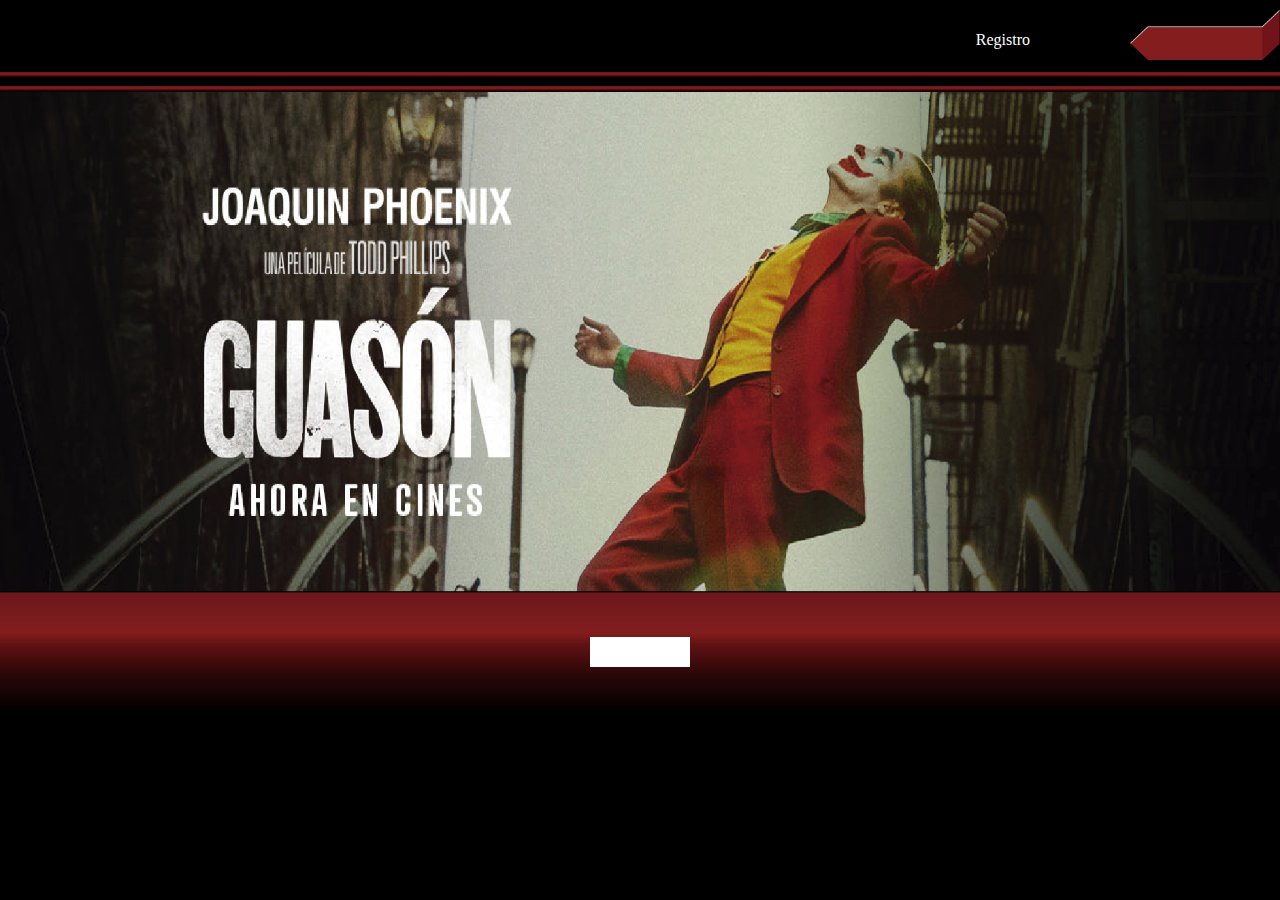
<file: index.html>
<!DOCTYPE html>
<html lang="en">
<head>
    <meta charset="UTF-8">
    <meta name="viewport" content="width=device-width, initial-scale=1.0">
    <meta http-equiv="X-UA-Compatible" content="ie=edge">
    <title>Cinemivic</title>

    <link rel="stylesheet" href="src/index.css">
</head>
<body>
    <header>
        <div>
            <div id="Registro">
                Registro
            </div>
            <div>
                <figure>
                    <img src="src/images/botonInicio.png" width="150" height="50" alt="botonInicio">
                </figure>
            </div>  
        </div>
    </header>
    <main>
            <div>
                    <figure class="lineaF">
                    <img src="src/images/linea.png " width="100%" height="6px" alt="linea">    
                </figure>
            </div>
            <div>
                    <figure class="lineaF">
                    <img src="src/images/linea.png " width="100%" height="6px" alt="linea">    
                </figure>
            </div>
            <section>
                <figure>
                    <img src="src/images/guasonHeader.png " width="100%" height="500px" alt="linea" class="banner">    
                </figure>
                <div id="filtroContenedor">
                    <figure>
                        <img src="src/images/lineaGrande.png " width="100%" height="120px" alt="lineaGrande" class="banner">
                    </figure>
                    <div>

                    </div>
                    <div>

                    </div>
                </div>
                 
            </section>

        
        

    </main>
    <footer>

    </footer>
    
</body>
</html>
</file>
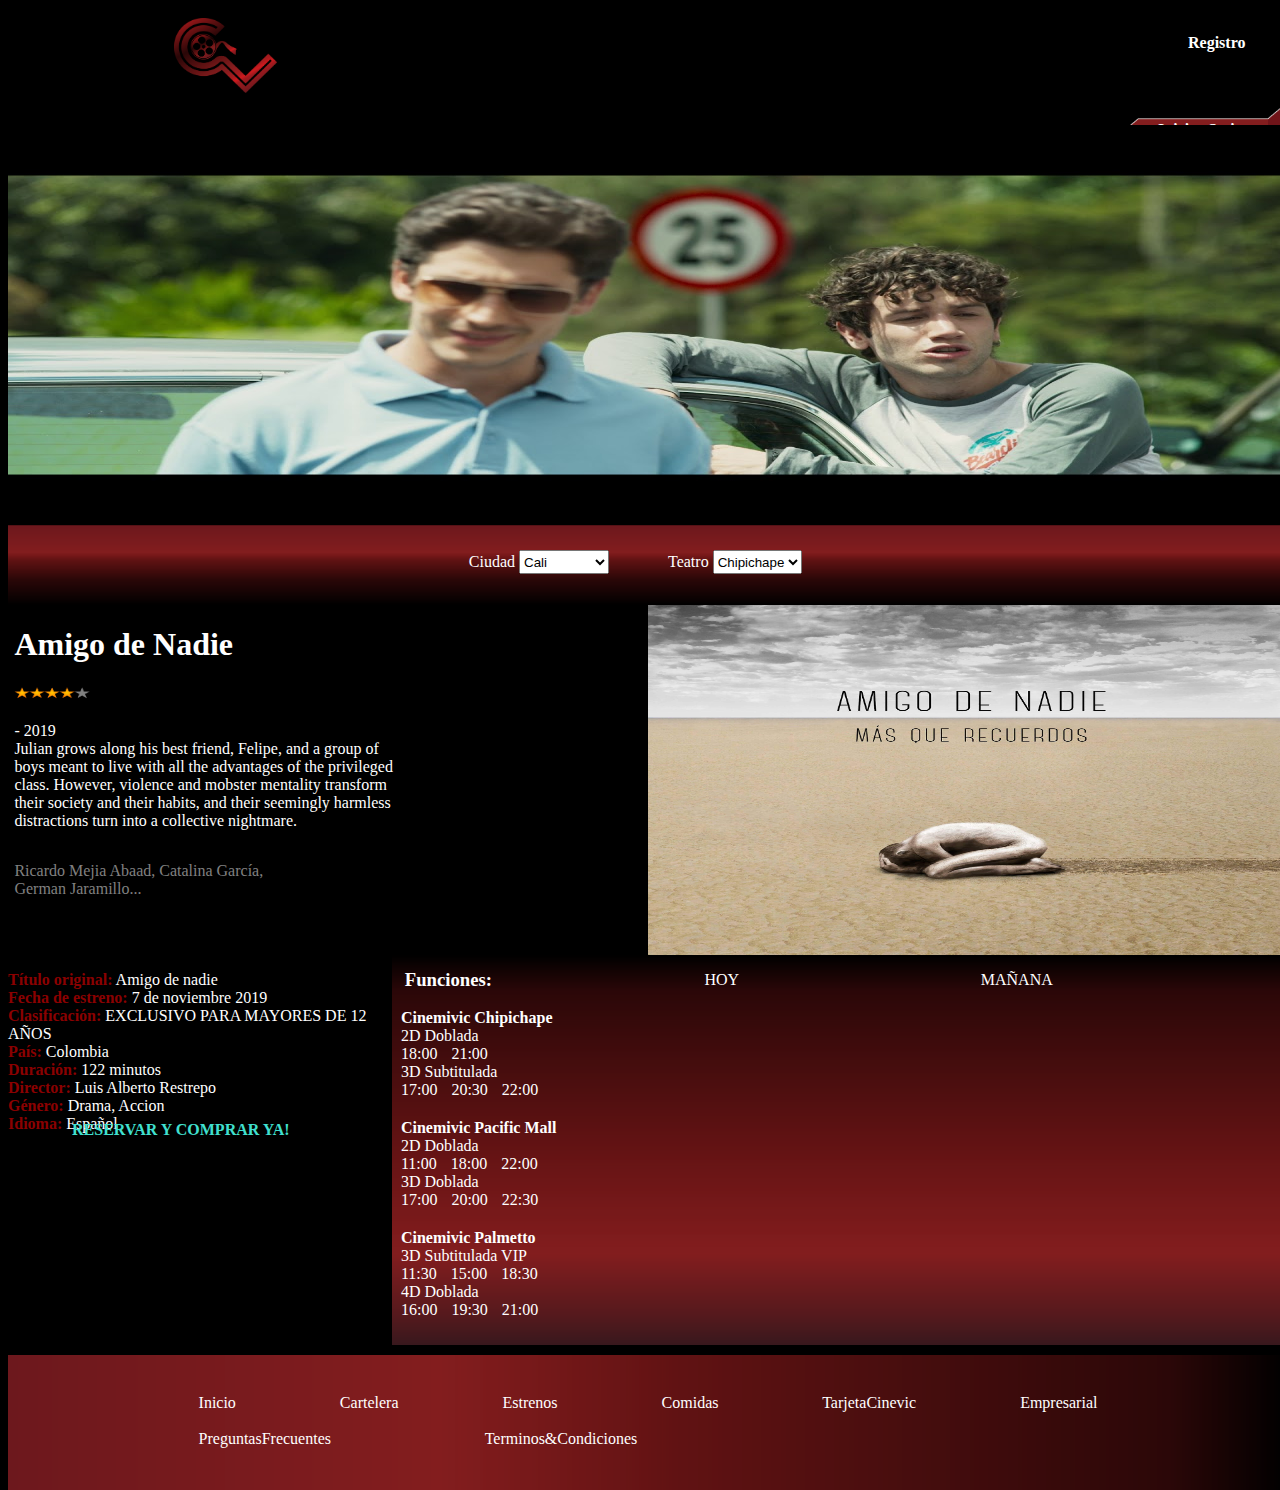
<file: amigoNadie.html>
<!DOCTYPE html>
<html lang="en">

<head>
    <meta charset="UTF-8">
    <meta name="viewport" content="width=device-width, initial-scale=1.0">
    <meta http-equiv="X-UA-Compatible" content="ie=edge">
    <title>Cinemivic: ver Amigo de Nadie</title>

    <link rel="stylesheet" href="src/amigoNadie.css">
</head>

<body>
    <header>
        <div id="logoContainer">
            <div id="logo">
                <img src="src/images/logo.png" width="100%" height="100%" alt="logo">
            </div>
        </div>
        <div id="registro">
           <h4>Registro</h4> 
        </div>
        <div id="botonInicio">
            <img src="src/images/botonInicio.png" width="100%" height="100%" alt="botonInicio">
            <div id="inicioSesion">
               <h4>Iniciar Sesion</h4> 
            </div>
        </div>
        <div id="linea">
            <img src="src/images/linea.png" width="100%" height="27%" alt="linea">
            <img src="src/images/linea.png" width="100%" height="27%" alt="linea">
        </div>
    </header>
    <main>
        <section id="banner">
            <img src="src/images/amigoDeNadieBanner.jpg" width="100%" height="100%" alt="amigoDeNadieBanner">
        </section>
        <div id="filtro">
            <img src="src/images/lineaGrande.png" width="100%" height="100%" alt="lineaGrande">
            <div id="divFiltro">
                <div>
                    Ciudad
                    <select id="filtrado">
                        <option> Cali </option>
                        <option> Medellin </option>
                        <option> Bogota </option>
                    </select>
                </div>
                <div>
                    Teatro
                    <select id="filtrado">
                        <option> Chipichape </option>
                        <option> Pacific Mall </option>
                        <option> Palmetto </option>
                    </select>
                </div>
            </div>
        </div>
        <section id="infoPeli">
            <div id="texto">
                <div id="titulo">
                    <h1>Amigo de Nadie</h1>
                </div>
                <div id="estrellas">
                     <img src="src/images/estrellas.png" width="12%" height="17px" alt="estrellas">
                </div>
                <div id="parrafo">
                    <p>
                        - 2019 <br>
                        Julian grows along his best friend, Felipe, and a group of boys meant to live with all the advantages of the privileged class. However, violence and mobster mentality transform their society and their habits, and their seemingly harmless distractions turn into a collective nightmare.
                </div>
                <div id="elenco">
                    <p>
                        Ricardo Mejia Abaad, Catalina García, German Jaramillo...
                    </p>
                </div>
            </div>
            <div id="foto">
                <img src="src/images/amigoDeNadie.jpg" width="100%" height="100%" alt="amigoDeNadie">
            </div> 
        </section>
        <section id="infoPeliDos">
            <div id="textoDos">
                <p>
                    <strong style="color:darkred;">Título original:</strong> Amigo de nadie <br>
                    <strong style="color:darkred;">Fecha de estreno:</strong> 7 de noviembre 2019<br>
                    <strong style="color:darkred;">Clasificación:</strong> EXCLUSIVO PARA MAYORES DE 12 AÑOS <br>
                    <strong style="color:darkred;">País:</strong> Colombia <br>
                    <strong style="color:darkred;">Duración:</strong> 122 minutos <br>
                    <strong style="color:darkred;">Director:</strong> Luis Alberto Restrepo <br>
                    <strong style="color:darkred;">Género:</strong> Drama, Accion <br>
                    <strong style="color:darkred;">Idioma:</strong> Español</p> <br>
                    <a href=""> <div id="reservar"><strong style="color: turquoise;"> RESERVAR Y COMPRAR YA!</div></strong></a>
            </div>
            <div id="horarios">
                <img src="src/images/horarios.png" width="100%" height="100%" alt="horarios">
                <div id="divHorarios">
                  <h3>Funciones:</h3>  
                  <span id="hoy">HOY </span>
                <span id="manana">MAÑANA </span>
                </div>
                <div id="cineContainer">
                    <div>
                        <p>
                            <strong>Cinemivic Chipichape</strong> <br>
                            2D Doblada <br>
                        <span style="word-spacing: 10px;"> 18:00 21:00 </span> <br>
                            3D Subtitulada <br>
                        <span style="word-spacing: 10px;"> 17:00 20:30 22:00</span>
                        </p>
                    </div>
                    <div>
                            <p>
                                    <strong>Cinemivic Pacific Mall</strong> <br>
                                    2D Doblada <br>
                                <span style="word-spacing: 10px;"> 11:00 18:00 22:00 </span> <br>
                                    3D Doblada <br>
                                <span style="word-spacing: 10px;"> 17:00 20:00 22:30</span>
                                </p>
                    </div>
                    <div>
                            <p>
                                    <strong>Cinemivic Palmetto</strong> <br>
                                    3D Subtitulada VIP <br>
                                <span style="word-spacing: 10px;"> 11:30 15:00 18:30</span> <br>
                                    4D Doblada <br>
                                <span style="word-spacing: 10px;"> 16:00 19:30 21:00</span>
                                </p>
                    </div>
                </div>
            </div>
        </section>
    </main>
    <footer>
        <img src="src/images/footer.png" width="100%" height="100%" alt="footer">
        <div>
            <p>
                <span style="word-spacing: 100px;">Inicio Cartelera Estrenos Comidas TarjetaCinevic Empresarial</span> <br>
                <br>
                <span style="word-spacing: 150px;">PreguntasFrecuentes Terminos&Condiciones  </span>
            </p>
        </div>
    </footer>
</body>

</html>
</file>
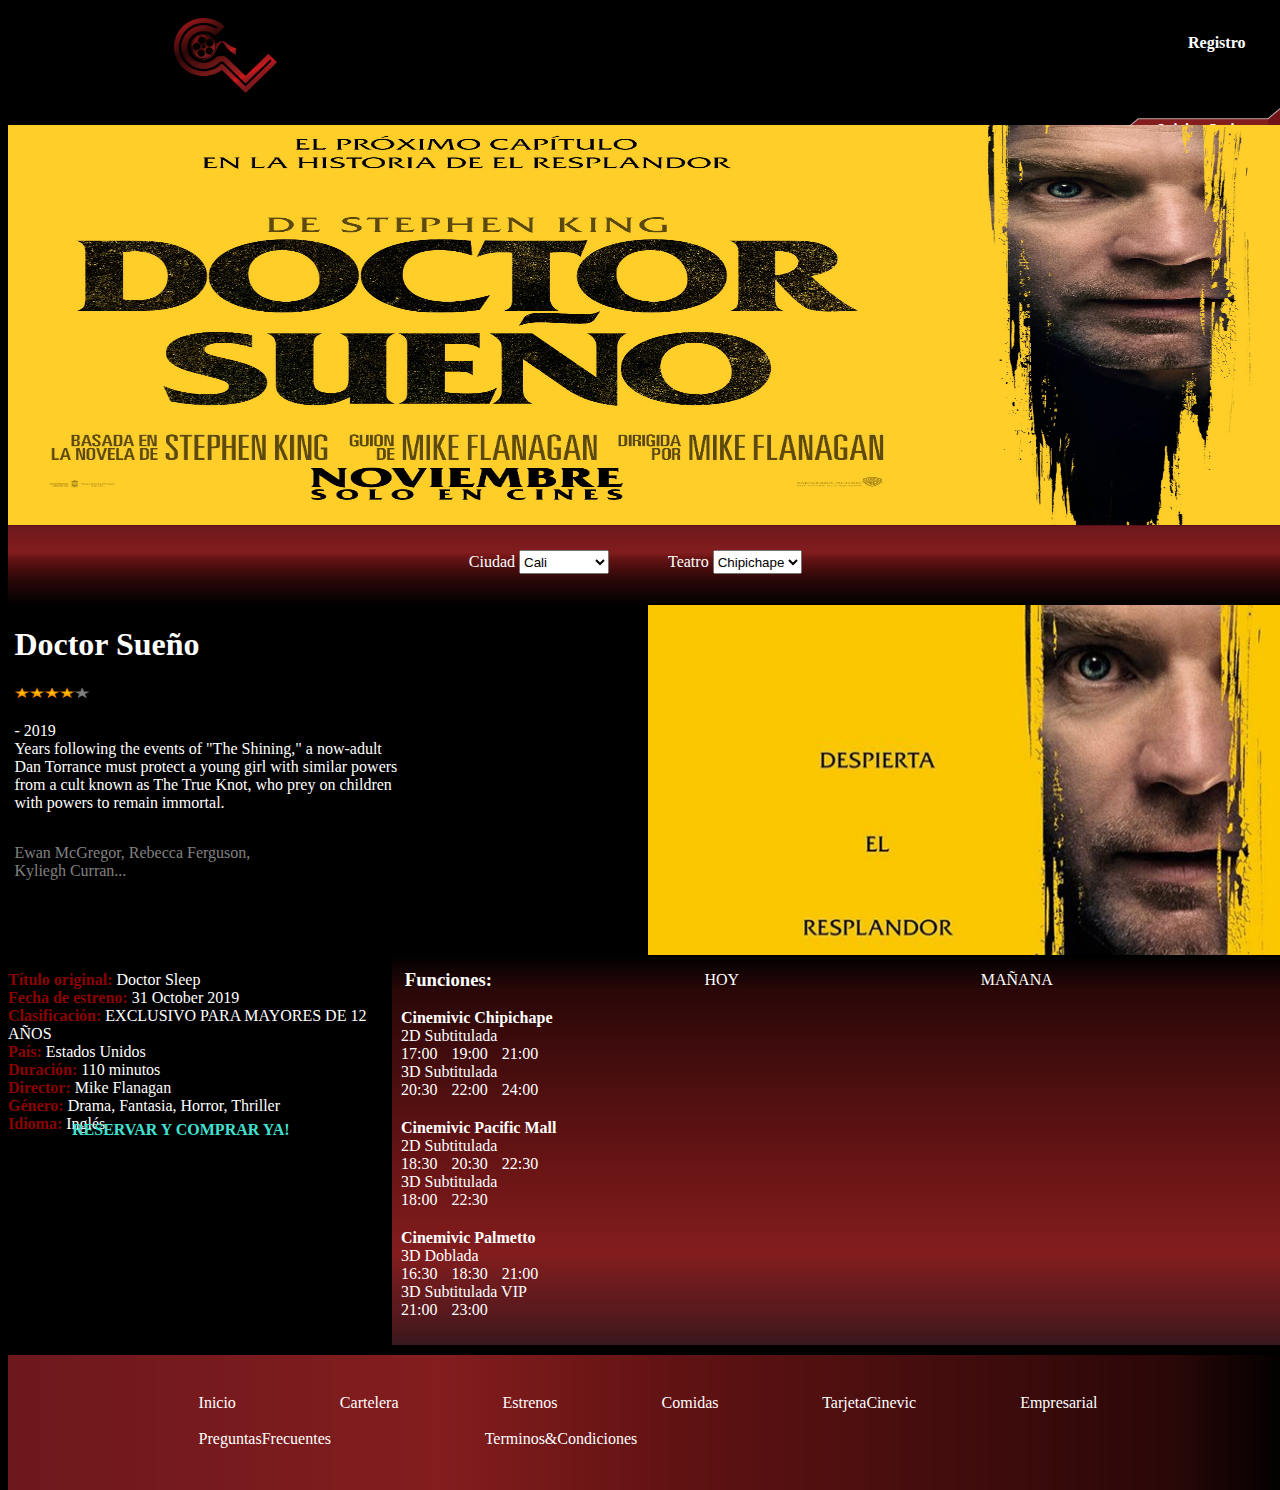
<file: doctorSueno.html>
<!DOCTYPE html>
<html lang="en">

<head>
    <meta charset="UTF-8">
    <meta name="viewport" content="width=device-width, initial-scale=1.0">
    <meta http-equiv="X-UA-Compatible" content="ie=edge">
    <title>Cinemivic: ver Doctor Sueño</title>

    <link rel="stylesheet" href="src/doctorSueno.css">
</head>

<body>
    <header>
        <div id="logoContainer">
            <div id="logo">
                <img src="src/images/logo.png" width="100%" height="100%" alt="logo">
            </div>
        </div>
        <div id="registro">
           <h4>Registro</h4> 
        </div>
        <div id="botonInicio">
            <img src="src/images/botonInicio.png" width="100%" height="100%" alt="botonInicio">
            <div id="inicioSesion">
               <h4>Iniciar Sesion</h4> 
            </div>
        </div>
        <div id="linea">
            <img src="src/images/linea.png" width="100%" height="27%" alt="linea">
            <img src="src/images/linea.png" width="100%" height="27%" alt="linea">
        </div>
    </header>
    <main>
        <section id="banner">
            <img src="src/images/doctorSuenoBanner.jpg" width="100%" height="100%" alt="doctorSuenoBanner">
        </section>
        <div id="filtro">
            <img src="src/images/lineaGrande.png" width="100%" height="100%" alt="lineaGrande">
            <div id="divFiltro">
                <div>
                    Ciudad
                    <select id="filtrado">
                        <option> Cali </option>
                        <option> Medellin </option>
                        <option> Bogota </option>
                    </select>
                </div>
                <div>
                    Teatro
                    <select id="filtrado">
                        <option> Chipichape </option>
                        <option> Pacific Mall </option>
                        <option> Palmetto </option>
                    </select>
                </div>
            </div>
        </div>
        <section id="infoPeli">
            <div id="texto">
                <div id="titulo">
                    <h1>Doctor Sueño</h1>
                </div>
                <div id="estrellas">
                     <img src="src/images/estrellas.png" width="12%" height="17px" alt="estrellas">
                </div>
                <div id="parrafo">
                    <p>
                        - 2019 <br>
                        Years following the events of "The Shining," a now-adult Dan Torrance must protect a young girl with similar powers from a cult known as The True Knot, who prey on children with powers to remain immortal.
                    </p>
                </div>
                <div id="elenco">
                    <p>
                        Ewan McGregor, Rebecca Ferguson, Kyliegh Curran...
                    </p>
                </div>
            </div>
            <div id="foto">
                <img src="src/images/doctorSueno.jpg" width="100%" height="100%" alt="doctorSueno">
            </div> 
        </section>
        <section id="infoPeliDos">
            <div id="textoDos">
                <p>
                    <strong style="color:darkred;">Título original:</strong> Doctor Sleep <br>
                    <strong style="color:darkred;">Fecha de estreno:</strong> 31 October 2019 <br>
                    <strong style="color:darkred;">Clasificación:</strong> EXCLUSIVO PARA MAYORES DE 12 AÑOS <br>
                    <strong style="color:darkred;">País:</strong> Estados Unidos <br>
                    <strong style="color:darkred;">Duración:</strong> 110 minutos <br>
                    <strong style="color:darkred;">Director:</strong> Mike Flanagan <br>
                    <strong style="color:darkred;">Género:</strong> Drama, Fantasia, Horror, Thriller <br>
                    <strong style="color:darkred;">Idioma:</strong> Inglés</p> <br>
                    <a href=""> <div id="reservar"><strong style="color: turquoise;"> RESERVAR Y COMPRAR YA!</div></strong></a>
            </div>
            <div id="horarios">
                <img src="src/images/horarios.png" width="100%" height="100%" alt="horarios">
                <div id="divHorarios">
                  <h3>Funciones:</h3>  
                  <span id="hoy">HOY </span>
                <span id="manana">MAÑANA </span>
                </div>
                <div id="cineContainer">
                    <div>
                        <p>
                            <strong>Cinemivic Chipichape</strong> <br>
                            2D Subtitulada <br>
                        <span style="word-spacing: 10px;">  17:00 19:00 21:00 </span> <br>
                            3D Subtitulada <br>
                        <span style="word-spacing: 10px;">  20:30 22:00 24:00 </span>
                        </p>
                    </div>
                    <div>
                            <p>
                                    <strong>Cinemivic Pacific Mall</strong> <br>
                                    2D Subtitulada <br>
                                <span style="word-spacing: 10px;">  18:30 20:30 22:30 </span> <br>
                                    3D Subtitulada <br>
                                <span style="word-spacing: 10px;"> 18:00 22:30</span>
                                </p>
                    </div>
                    <div>
                            <p>
                                    <strong>Cinemivic Palmetto</strong> <br>
                                    3D Doblada <br>
                                <span style="word-spacing: 10px;"> 16:30 18:30 21:00 </span> <br>
                                    3D Subtitulada VIP <br>
                                <span style="word-spacing: 10px;"> 21:00 23:00</span>
                                </p>
                    </div>
                </div>
            </div>
        </section>
    </main>
    <footer>
        <img src="src/images/footer.png" width="100%" height="100%" alt="footer">
        <div>
            <p>
                <span style="word-spacing: 100px;">Inicio Cartelera Estrenos Comidas TarjetaCinevic Empresarial</span> <br>
                <br>
                <span style="word-spacing: 150px;">PreguntasFrecuentes Terminos&Condiciones  </span>
            </p>
        </div>
    </footer>
</body>

</html>
</file>
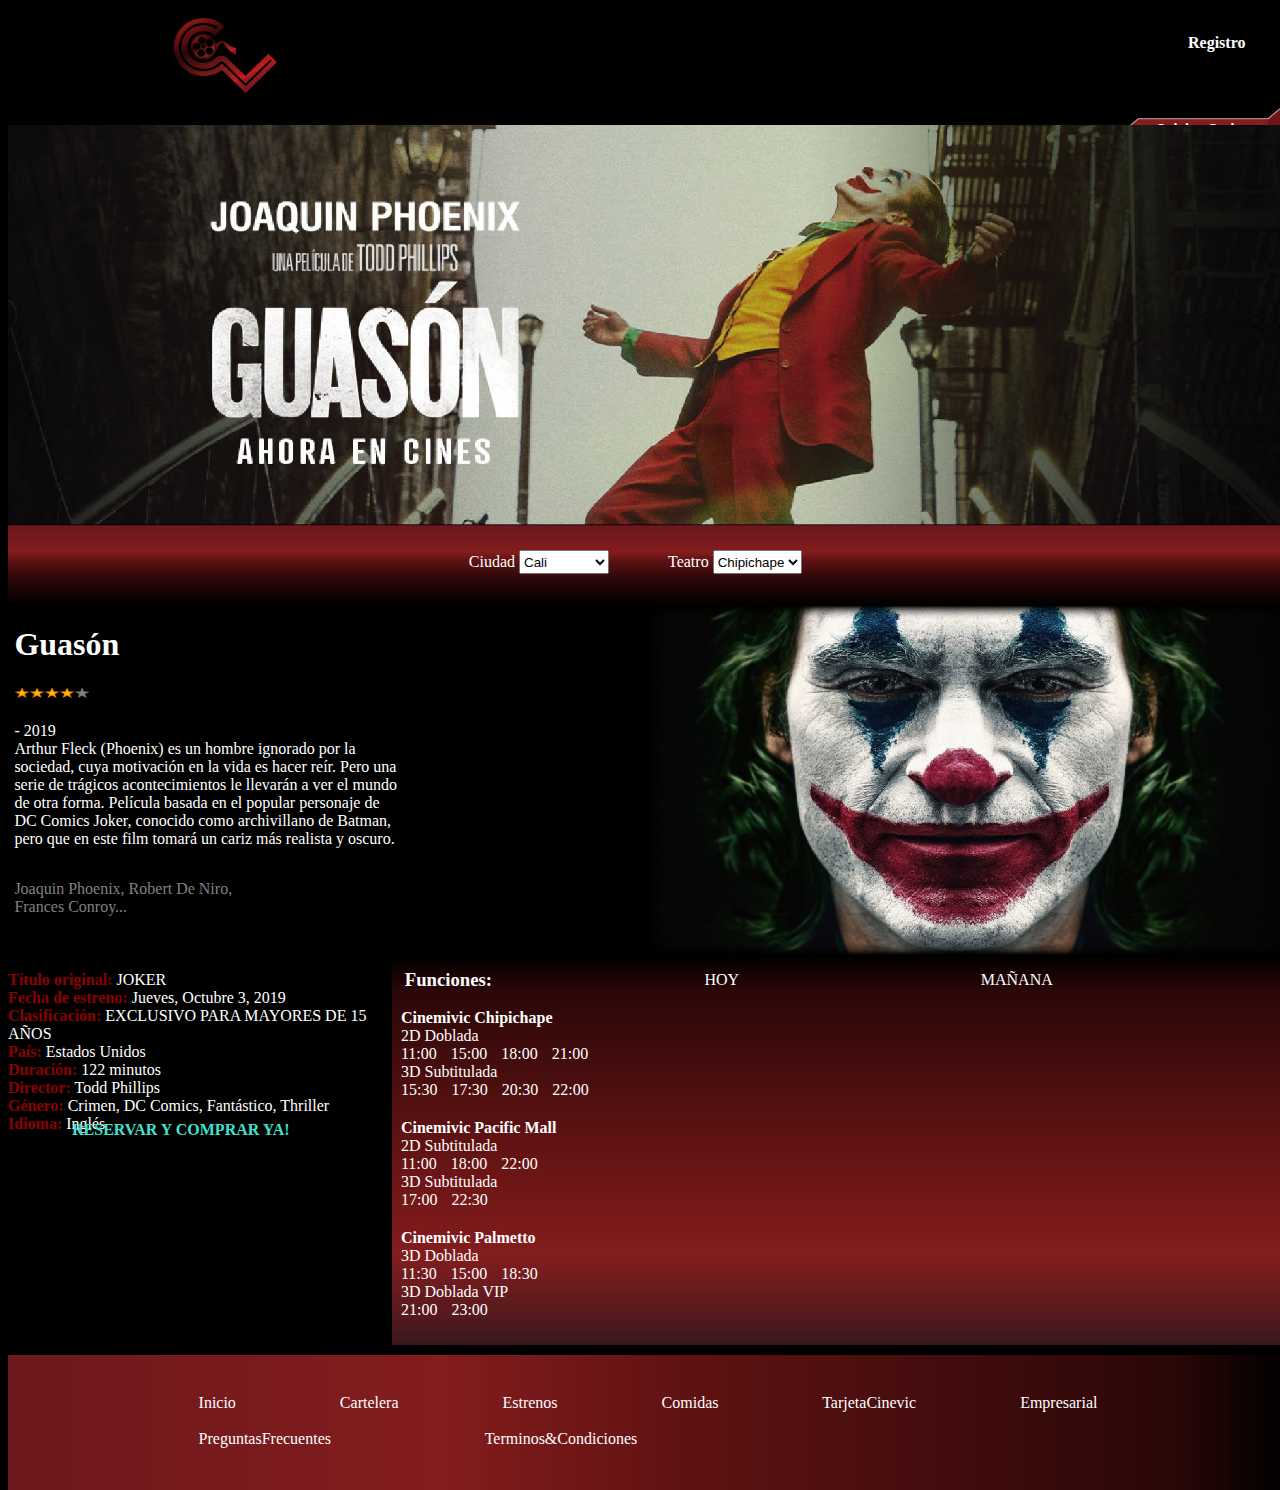
<file: guason.html>
<!DOCTYPE html>
<html lang="en">

<head>
    <meta charset="UTF-8">
    <meta name="viewport" content="width=device-width, initial-scale=1.0">
    <meta http-equiv="X-UA-Compatible" content="ie=edge">
    <title>Cinemivic: ver Guason</title>

    <link rel="stylesheet" href="src/guason.css">
</head>

<body>
    <header>
        <div id="logoContainer">
            <div id="logo">
                <img src="src/images/logo.png" width="100%" height="100%" alt="logo">
            </div>
        </div>
        <div id="registro">
           <h4>Registro</h4> 
        </div>
        <div id="botonInicio">
            <img src="src/images/botonInicio.png" width="100%" height="100%" alt="botonInicio">
            <div id="inicioSesion">
               <h4>Iniciar Sesion</h4> 
            </div>
        </div>
        <div id="linea">
            <img src="src/images/linea.png" width="100%" height="27%" alt="linea">
            <img src="src/images/linea.png" width="100%" height="27%" alt="linea">
        </div>
    </header>
    <main>
        <section id="banner">
            <img src="src/images/guasonHeader.png" width="100%" height="100%" alt="guasonHeader">
        </section>
        <div id="filtro">
            <img src="src/images/lineaGrande.png" width="100%" height="100%" alt="lineaGrande">
            <div id="divFiltro">
                <div>
                    Ciudad
                    <select id="filtrado">
                        <option> Cali </option>
                        <option> Medellin </option>
                        <option> Bogota </option>
                    </select>
                </div>
                <div>
                    Teatro
                    <select id="filtrado">
                        <option> Chipichape </option>
                        <option> Pacific Mall </option>
                        <option> Palmetto </option>
                    </select>
                </div>
            </div>
        </div>
        <section id="infoPeli">
            <div id="texto">
                <div id="titulo">
                    <h1>Guasón</h1>
                </div>
                <div id="estrellas">
                     <img src="src/images/estrellas.png" width="12%" height="17px" alt="estrellas">
                </div>
                <div id="parrafo">
                    <p>
                        - 2019 <br>
                        Arthur Fleck (Phoenix) es un hombre ignorado por la sociedad, cuya motivación en la vida es hacer reír. Pero una serie de trágicos acontecimientos le llevarán a ver el mundo de otra forma. Película basada en el popular personaje de DC Comics Joker, conocido como archivillano de Batman, pero que en este film tomará un cariz más realista y oscuro.
                    </p>
                </div>
                <div id="elenco">
                    <p>
                        Joaquin Phoenix, Robert De Niro, 
                        Frances Conroy...
                    </p>
                </div>
            </div>
            <div id="foto">
                <img src="src/images/guason.png" width="100%" height="100%" alt="Guason">
            </div> 
        </section>
        <section id="infoPeliDos">
            <div id="textoDos">
                <p>
                    <strong style="color:darkred;">Título original:</strong> JOKER <br>
                    <strong style="color:darkred;">Fecha de estreno:</strong> Jueves, Octubre 3, 2019 <br>
                    <strong style="color:darkred;">Clasificación:</strong> EXCLUSIVO PARA MAYORES DE 15 AÑOS <br>
                    <strong style="color:darkred;">País:</strong> Estados Unidos <br>
                    <strong style="color:darkred;">Duración:</strong> 122 minutos <br>
                    <strong style="color:darkred;">Director:</strong> Todd Phillips <br>
                    <strong style="color:darkred;">Género:</strong> Crimen, DC Comics, Fantástico, Thriller <br>
                    <strong style="color:darkred;">Idioma:</strong> Inglés</p> <br>
                    <a href=""> <div id="reservar"><strong style="color: turquoise;"> RESERVAR Y COMPRAR YA!</div></strong></a>
            </div>
            <div id="horarios">
                <img src="src/images/horarios.png" width="100%" height="100%" alt="horarios">
                <div id="divHorarios">
                  <h3>Funciones:</h3>  
                  <span id="hoy">HOY </span>
                <span id="manana">MAÑANA </span>
                </div>
                <div id="cineContainer">
                    <div>
                        <p>
                            <strong>Cinemivic Chipichape</strong> <br>
                            2D Doblada <br>
                        <span style="word-spacing: 10px;"> 11:00 15:00 18:00 21:00 </span> <br>
                            3D Subtitulada <br>
                        <span style="word-spacing: 10px;"> 15:30 17:30 20:30 22:00</span>
                        </p>
                    </div>
                    <div>
                            <p>
                                    <strong>Cinemivic Pacific Mall</strong> <br>
                                    2D Subtitulada <br>
                                <span style="word-spacing: 10px;"> 11:00 18:00 22:00 </span> <br>
                                    3D Subtitulada <br>
                                <span style="word-spacing: 10px;"> 17:00 22:30</span>
                                </p>
                    </div>
                    <div>
                            <p>
                                    <strong>Cinemivic Palmetto</strong> <br>
                                    3D Doblada <br>
                                <span style="word-spacing: 10px;"> 11:30 15:00 18:30</span> <br>
                                    3D Doblada VIP <br>
                                <span style="word-spacing: 10px;"> 21:00 23:00</span>
                                </p>
                    </div>
                </div>
            </div>
        </section>
    </main>
    <footer>
        <img src="src/images/footer.png" width="100%" height="100%" alt="footer">
        <div>
            <p>
                <span style="word-spacing: 100px;">Inicio Cartelera Estrenos Comidas TarjetaCinevic Empresarial</span> <br>
                <br>
                <span style="word-spacing: 150px;">PreguntasFrecuentes Terminos&Condiciones  </span>
            </p>
        </div>
    </footer>
</body>

</html>
</file>
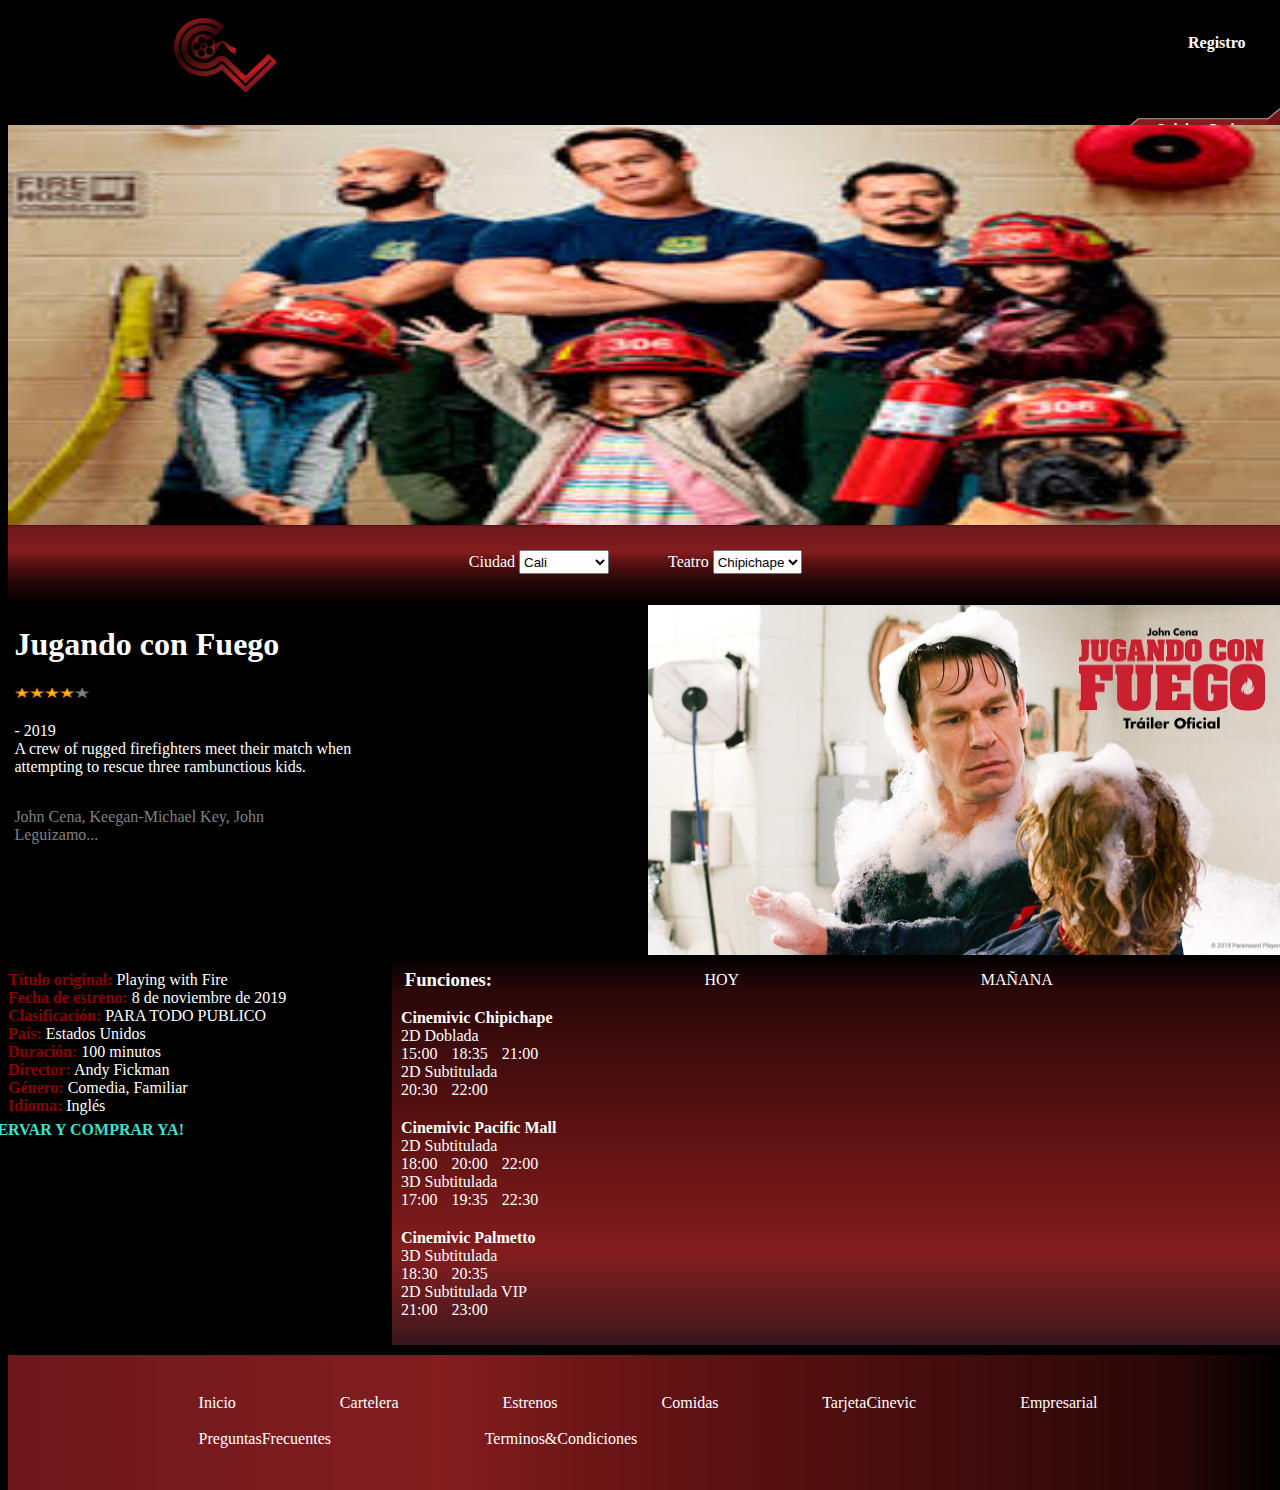
<file: jugandoFuego.html>
<!DOCTYPE html>
<html lang="en">

<head>
    <meta charset="UTF-8">
    <meta name="viewport" content="width=device-width, initial-scale=1.0">
    <meta http-equiv="X-UA-Compatible" content="ie=edge">
    <title>Cinemivic: ver Jugando con Fuego</title>

    <link rel="stylesheet" href="src/jugandoFuego.css">
</head>

<body>
    <header>
        <div id="logoContainer">
            <div id="logo">
                <img src="src/images/logo.png" width="100%" height="100%" alt="logo">
            </div>
        </div>
        <div id="registro">
           <h4>Registro</h4> 
        </div>
        <div id="botonInicio">
            <img src="src/images/botonInicio.png" width="100%" height="100%" alt="botonInicio">
            <div id="inicioSesion">
               <h4>Iniciar Sesion</h4> 
            </div>
        </div>
        <div id="linea">
            <img src="src/images/linea.png" width="100%" height="27%" alt="linea">
            <img src="src/images/linea.png" width="100%" height="27%" alt="linea">
        </div>
    </header>
    <main>
        <section id="banner">
            <img src="src/images/jugandoFuegoBanner.jfif" width="100%" height="100%" alt="jugandoFuegoBanner">
        </section>
        <div id="filtro">
            <img src="src/images/lineaGrande.png" width="100%" height="100%" alt="lineaGrande">
            <div id="divFiltro">
                <div>
                    Ciudad
                    <select id="filtrado">
                        <option> Cali </option>
                        <option> Medellin </option>
                        <option> Bogota </option>
                    </select>
                </div>
                <div>
                    Teatro
                    <select id="filtrado">
                        <option> Chipichape </option>
                        <option> Pacific Mall </option>
                        <option> Palmetto </option>
                    </select>
                </div>
            </div>
        </div>
        <section id="infoPeli">
            <div id="texto">
                <div id="titulo">
                    <h1>Jugando con Fuego</h1>
                </div>
                <div id="estrellas">
                     <img src="src/images/estrellas.png" width="12%" height="17px" alt="estrellas">
                </div>
                <div id="parrafo">
                    <p>
                        - 2019 <br>
                        A crew of rugged firefighters meet their match when attempting to rescue three rambunctious kids.
                    </p>
                </div>
                <div id="elenco">
                    <p>
                        John Cena, Keegan-Michael Key, John Leguizamo...
                    </p>
                </div>
            </div>
            <div id="foto">
                <img src="src/images/jugandoFuego.jpg" width="100%" height="100%" alt="jugandoFuego">
            </div> 
        </section>
        <section id="infoPeliDos">
            <div id="textoDos">
                <p>
                    <strong style="color:darkred;">Título original:</strong> Playing with Fire <br>
                    <strong style="color:darkred;">Fecha de estreno:</strong> 8 de noviembre de 2019 <br>
                    <strong style="color:darkred;">Clasificación:</strong> PARA TODO PUBLICO <br>
                    <strong style="color:darkred;">País:</strong> Estados Unidos <br>
                    <strong style="color:darkred;">Duración:</strong> 100 minutos <br>
                    <strong style="color:darkred;">Director:</strong> Andy Fickman <br>
                    <strong style="color:darkred;">Género:</strong> Comedia, Familiar <br>
                    <strong style="color:darkred;">Idioma:</strong> Inglés</p> <br>
                    <a href=""> <div id="reservar"><strong style="color: turquoise;"> RESERVAR Y COMPRAR YA!</div></strong></a>
            </div>
            <div id="horarios">
                <img src="src/images/horarios.png" width="100%" height="100%" alt="horarios">
                <div id="divHorarios">
                  <h3>Funciones:</h3>  
                  <span id="hoy">HOY </span>
                <span id="manana">MAÑANA </span>
                </div>
                <div id="cineContainer">
                    <div>
                        <p>
                            <strong>Cinemivic Chipichape</strong> <br>
                            2D Doblada <br>
                        <span style="word-spacing: 10px;">  15:00 18:35 21:00 </span> <br>
                            2D Subtitulada <br>
                        <span style="word-spacing: 10px;"> 20:30 22:00</span>
                        </p>
                    </div>
                    <div>
                            <p>
                                    <strong>Cinemivic Pacific Mall</strong> <br>
                                    2D Subtitulada <br>
                                <span style="word-spacing: 10px;">  18:00 20:00 22:00 </span> <br>
                                    3D Subtitulada <br>
                                <span style="word-spacing: 10px;"> 17:00 19:35 22:30</span>
                                </p>
                    </div>
                    <div>
                            <p>
                                    <strong>Cinemivic Palmetto</strong> <br>
                                    3D Subtitulada <br>
                                <span style="word-spacing: 10px;"> 18:30 20:35 </span> <br>
                                    2D Subtitulada VIP <br>
                                <span style="word-spacing: 10px;"> 21:00 23:00</span>
                                </p>
                    </div>
                </div>
            </div>
        </section>
    </main>
    <footer>
        <img src="src/images/footer.png" width="100%" height="100%" alt="footer">
        <div>
            <p>
                <span style="word-spacing: 100px;">Inicio Cartelera Estrenos Comidas TarjetaCinevic Empresarial</span> <br>
                <br>
                <span style="word-spacing: 150px;">PreguntasFrecuentes Terminos&Condiciones  </span>
            </p>
        </div>
    </footer>
</body>

</html>
</file>
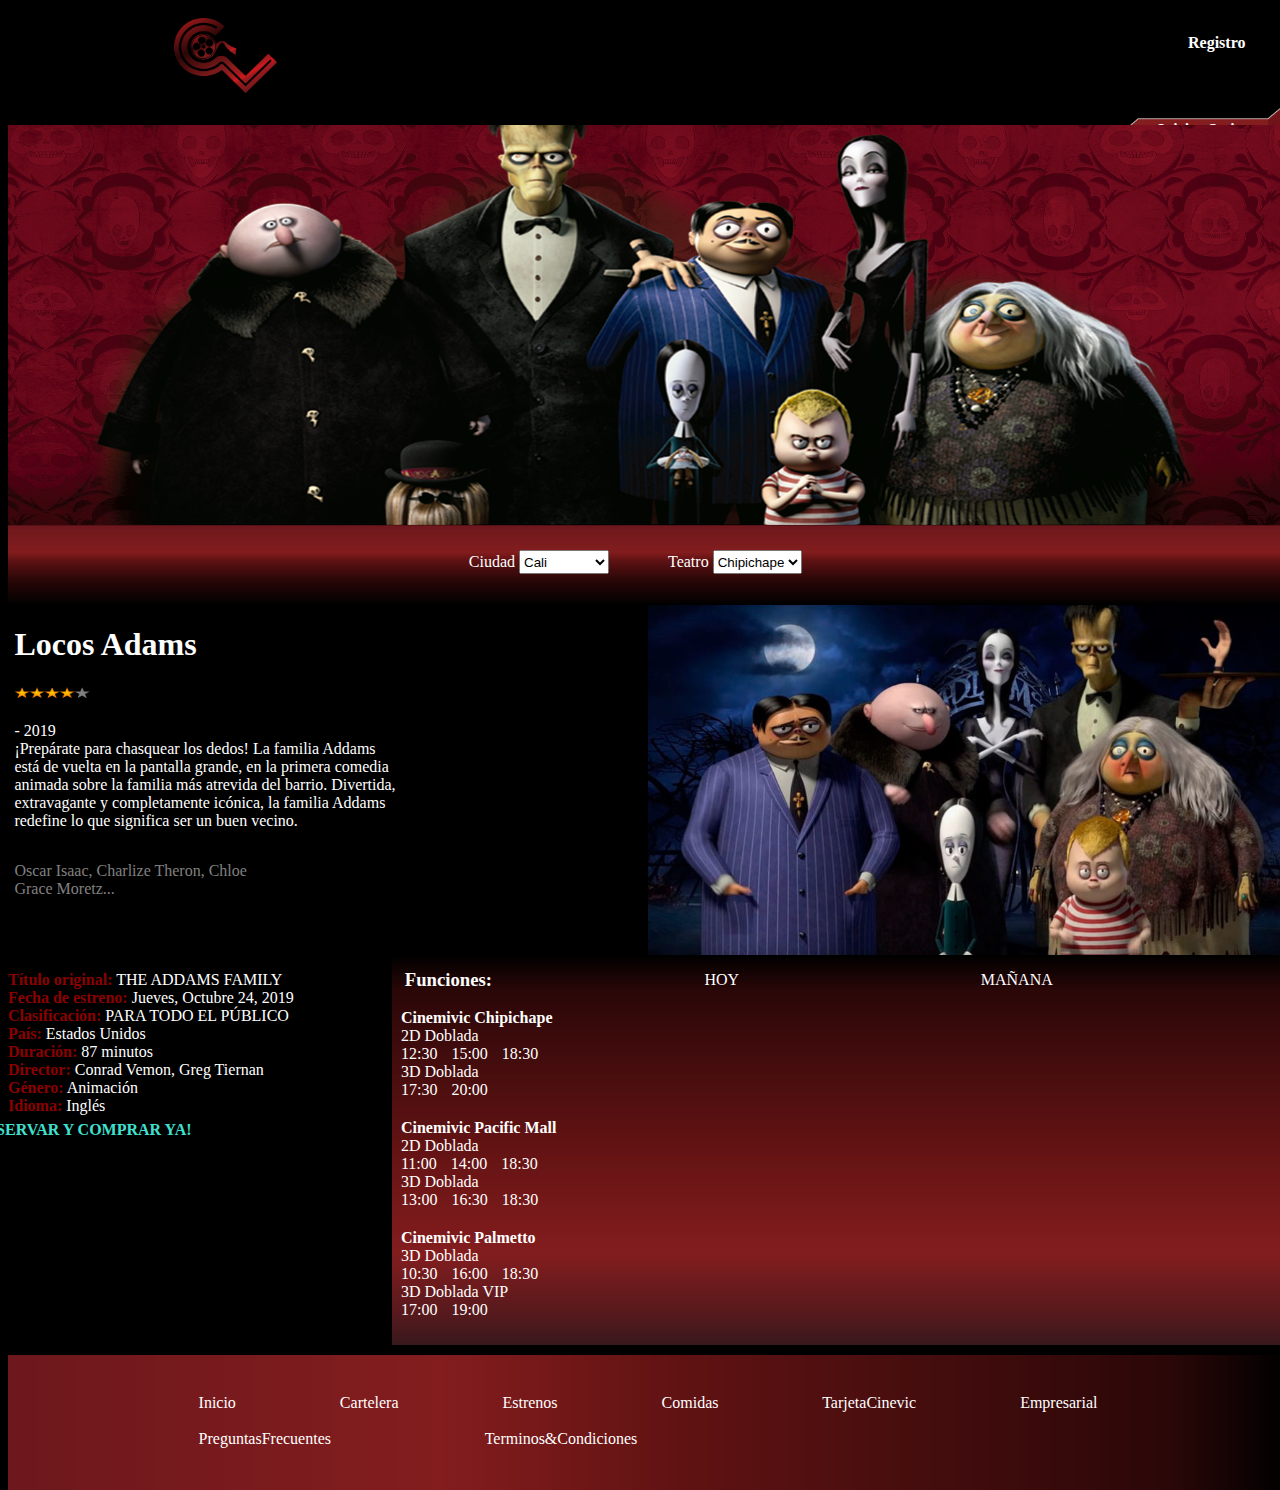
<file: locosAdams.html>
<!DOCTYPE html>
<html lang="en">

<head>
    <meta charset="UTF-8">
    <meta name="viewport" content="width=device-width, initial-scale=1.0">
    <meta http-equiv="X-UA-Compatible" content="ie=edge">
    <title>Cinemivic: ver Locos Adams</title>

    <link rel="stylesheet" href="src/locosAdams.css">
</head>

<body>
    <header>
        <div id="logoContainer">
            <div id="logo">
                <img src="src/images/logo.png" width="100%" height="100%" alt="logo">
            </div>
        </div>
        <div id="registro">
           <h4>Registro</h4> 
        </div>
        <div id="botonInicio">
            <img src="src/images/botonInicio.png" width="100%" height="100%" alt="botonInicio">
            <div id="inicioSesion">
               <h4>Iniciar Sesion</h4> 
            </div>
        </div>
        <div id="linea">
            <img src="src/images/linea.png" width="100%" height="27%" alt="linea">
            <img src="src/images/linea.png" width="100%" height="27%" alt="linea">
        </div>
    </header>
    <main>
        <section id="banner">
            <img src="src/images/locosAdamBanner.png" width="100%" height="100%" alt="locosAdamBanner">
        </section>
        <div id="filtro">
            <img src="src/images/lineaGrande.png" width="100%" height="100%" alt="lineaGrande">
            <div id="divFiltro">
                <div>
                    Ciudad
                    <select id="filtrado">
                        <option> Cali </option>
                        <option> Medellin </option>
                        <option> Bogota </option>
                    </select>
                </div>
                <div>
                    Teatro
                    <select id="filtrado">
                        <option> Chipichape </option>
                        <option> Pacific Mall </option>
                        <option> Palmetto </option>
                    </select>
                </div>
            </div>
        </div>
        <section id="infoPeli">
            <div id="texto">
                <div id="titulo">
                    <h1>Locos Adams</h1>
                </div>
                <div id="estrellas">
                     <img src="src/images/estrellas.png" width="12%" height="17px" alt="estrellas">
                </div>
                <div id="parrafo">
                    <p>
                        - 2019 <br>
                        ¡Prepárate para chasquear los dedos! La familia Addams está de vuelta en la pantalla grande, en la primera comedia animada sobre la familia más atrevida del barrio. Divertida, extravagante y completamente icónica, la familia Addams redefine lo que significa ser un buen vecino.
                    </p>
                </div>
                <div id="elenco">
                    <p>
                        Oscar Isaac, Charlize Theron, Chloe Grace Moretz...
                    </p>
                </div>
            </div>
            <div id="foto">
                <img src="src/images/locosAdam.jpg" width="100%" height="100%" alt="locosAdam">
            </div> 
        </section>
        <section id="infoPeliDos">
            <div id="textoDos">
                <p>
                    <strong style="color:darkred;">Título original:</strong> THE ADDAMS FAMILY <br>
                    <strong style="color:darkred;">Fecha de estreno:</strong> Jueves, Octubre 24, 2019 <br>
                    <strong style="color:darkred;">Clasificación:</strong> PARA TODO EL PÚBLICO <br>
                    <strong style="color:darkred;">País:</strong> Estados Unidos <br>
                    <strong style="color:darkred;">Duración:</strong> 87 minutos <br>
                    <strong style="color:darkred;">Director:</strong> Conrad Vemon, Greg Tiernan <br>
                    <strong style="color:darkred;">Género:</strong> Animación <br>
                    <strong style="color:darkred;">Idioma:</strong> Inglés</p> <br>
                    <a href=""> <div id="reservar"><strong style="color: turquoise;"> RESERVAR Y COMPRAR YA!</div></strong></a>
            </div>
            <div id="horarios">
                <img src="src/images/horarios.png" width="100%" height="100%" alt="horarios">
                <div id="divHorarios">
                  <h3>Funciones:</h3>  
                  <span id="hoy">HOY </span>
                <span id="manana">MAÑANA </span>
                </div>
                <div id="cineContainer">
                    <div>
                        <p>
                            <strong>Cinemivic Chipichape</strong> <br>
                            2D Doblada <br>
                        <span style="word-spacing: 10px;"> 12:30 15:00 18:30 </span> <br>
                            3D Doblada <br>
                        <span style="word-spacing: 10px;"> 17:30 20:00</span>
                        </p>
                    </div>
                    <div>
                            <p>
                                    <strong>Cinemivic Pacific Mall</strong> <br>
                                    2D Doblada <br>
                                <span style="word-spacing: 10px;"> 11:00 14:00 18:30 </span> <br>
                                    3D Doblada <br>
                                <span style="word-spacing: 10px;"> 13:00 16:30 18:30 </span>
                                </p>
                    </div>
                    <div>
                            <p>
                                    <strong>Cinemivic Palmetto</strong> <br>
                                    3D Doblada <br>
                                <span style="word-spacing: 10px;"> 10:30 16:00 18:30</span> <br>
                                    3D Doblada VIP <br>
                                <span style="word-spacing: 10px;"> 17:00 19:00 </span>
                                </p>
                    </div>
                </div>
            </div>
        </section>
    </main>
    <footer>
        <img src="src/images/footer.png" width="100%" height="100%" alt="footer">
        <div>
            <p>
                <span style="word-spacing: 100px;">Inicio Cartelera Estrenos Comidas TarjetaCinevic Empresarial</span> <br>
                <br>
                <span style="word-spacing: 150px;">PreguntasFrecuentes Terminos&Condiciones  </span>
            </p>
        </div>
    </footer>
</body>

</html>
</file>
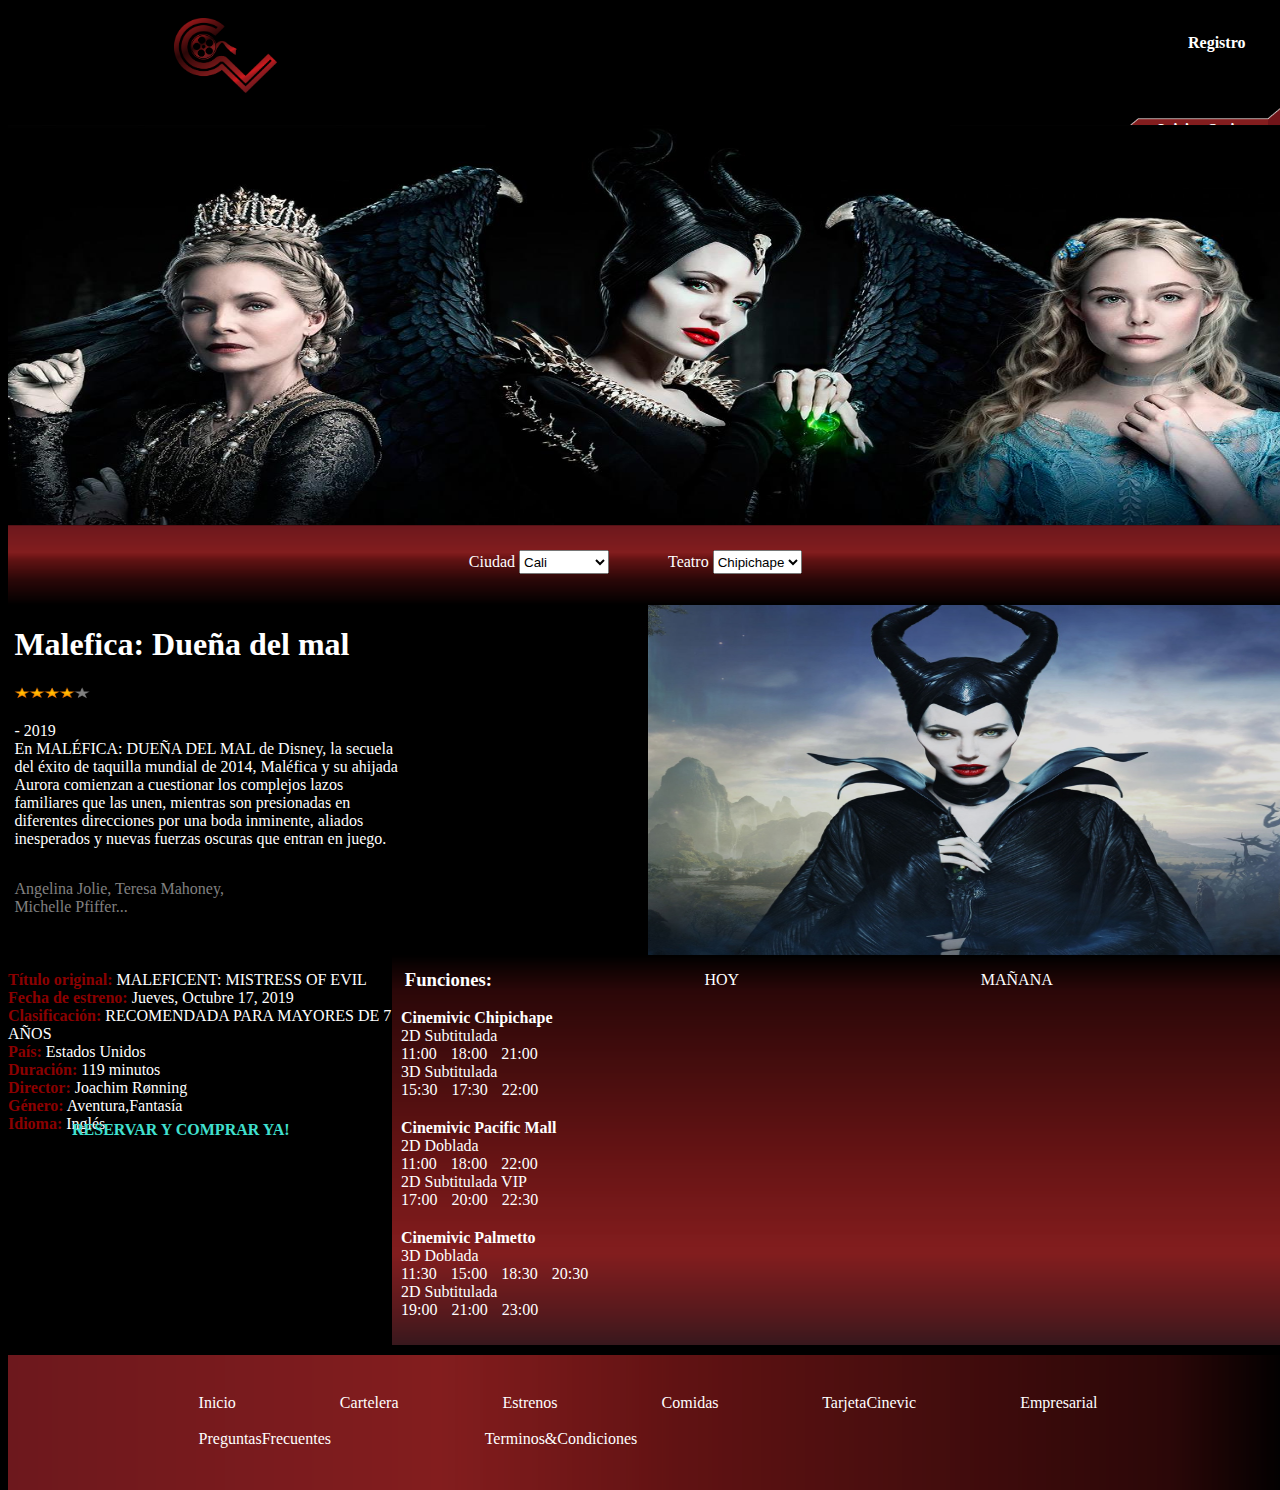
<file: malefica.html>
<!DOCTYPE html>
<html lang="en">

<head>
    <meta charset="UTF-8">
    <meta name="viewport" content="width=device-width, initial-scale=1.0">
    <meta http-equiv="X-UA-Compatible" content="ie=edge">
    <title>Cinemivic: ver malefica</title>

    <link rel="stylesheet" href="src/malefica.css">
</head>

<body>
    <header>
        <div id="logoContainer">
            <div id="logo">
                <img src="src/images/logo.png" width="100%" height="100%" alt="logo">
            </div>
        </div>
        <div id="registro">
           <h4>Registro</h4> 
        </div>
        <div id="botonInicio">
            <img src="src/images/botonInicio.png" width="100%" height="100%" alt="botonInicio">
            <div id="inicioSesion">
               <h4>Iniciar Sesion</h4> 
            </div>
        </div>
        <div id="linea">
            <img src="src/images/linea.png" width="100%" height="27%" alt="linea">
            <img src="src/images/linea.png" width="100%" height="27%" alt="linea">
        </div>
    </header>
    <main>
        <section id="banner">
            <img src="src/images/maleficaBanner.jpg" width="100%" height="100%" alt="guasonHeader">
        </section>
        <div id="filtro">
            <img src="src/images/lineaGrande.png" width="100%" height="100%" alt="lineaGrande">
            <div id="divFiltro">
                <div>
                    Ciudad
                    <select id="filtrado">
                        <option> Cali </option>
                        <option> Medellin </option>
                        <option> Bogota </option>
                    </select>
                </div>
                <div>
                    Teatro
                    <select id="filtrado">
                        <option> Chipichape </option>
                        <option> Pacific Mall </option>
                        <option> Palmetto </option>
                    </select>
                </div>
            </div>
        </div>
        <section id="infoPeli">
            <div id="texto">
                <div id="titulo">
                    <h1>Malefica: Dueña del mal</h1>
                </div>
                <div id="estrellas">
                     <img src="src/images/estrellas.png" width="12%" height="17px" alt="estrellas">
                </div>
                <div id="parrafo">
                    <p>
                        - 2019 <br>
                        En MALÉFICA: DUEÑA DEL MAL de Disney, la secuela del éxito de taquilla mundial de 2014, Maléfica y su ahijada Aurora comienzan a cuestionar los complejos lazos familiares que las unen, mientras son presionadas en diferentes direcciones por una boda inminente, aliados inesperados y nuevas fuerzas oscuras que entran en juego.
                    </p>
                </div>
                <div id="elenco">
                    <p>
                        Angelina Jolie, Teresa Mahoney, Michelle Pfiffer...
                    </p>
                </div>
            </div>
            <div id="foto">
                <img src="src/images/malefica.jpg" width="100%" height="100%" alt="Guason">
            </div> 
        </section>
        <section id="infoPeliDos">
            <div id="textoDos">
                <p>
                    <strong style="color:darkred;">Título original:</strong> MALEFICENT: MISTRESS OF EVIL <br>
                    <strong style="color:darkred;">Fecha de estreno:</strong> Jueves, Octubre 17, 2019 <br>
                    <strong style="color:darkred;">Clasificación:</strong> RECOMENDADA PARA MAYORES DE 7 AÑOS <br>
                    <strong style="color:darkred;">País:</strong> Estados Unidos <br>
                    <strong style="color:darkred;">Duración:</strong> 119 minutos <br>
                    <strong style="color:darkred;">Director:</strong> Joachim Rønning <br>
                    <strong style="color:darkred;">Género:</strong> Aventura,Fantasía <br>
                    <strong style="color:darkred;">Idioma:</strong> Inglés</p> <br>
                    <a href=""> <div id="reservar"><strong style="color: turquoise;"> RESERVAR Y COMPRAR YA!</div></strong></a>
            </div>
            <div id="horarios">
                <img src="src/images/horarios.png" width="100%" height="100%" alt="horarios">
                <div id="divHorarios">
                  <h3>Funciones:</h3>  
                  <span id="hoy">HOY </span>
                <span id="manana">MAÑANA </span>
                </div>
                <div id="cineContainer">
                    <div>
                        <p>
                            <strong>Cinemivic Chipichape</strong> <br>
                            2D Subtitulada <br>
                        <span style="word-spacing: 10px;"> 11:00 18:00 21:00 </span> <br>
                            3D Subtitulada <br>
                        <span style="word-spacing: 10px;"> 15:30 17:30 22:00</span>
                        </p>
                    </div>
                    <div>
                            <p>
                                    <strong>Cinemivic Pacific Mall</strong> <br>
                                    2D Doblada <br>
                                <span style="word-spacing: 10px;"> 11:00 18:00 22:00 </span> <br>
                                    2D Subtitulada VIP <br>
                                <span style="word-spacing: 10px;"> 17:00 20:00 22:30</span>
                                </p>
                    </div>
                    <div>
                            <p>
                                    <strong>Cinemivic Palmetto</strong> <br>
                                    3D Doblada <br>
                                <span style="word-spacing: 10px;"> 11:30 15:00 18:30 20:30</span> <br>
                                    2D Subtitulada <br>
                                <span style="word-spacing: 10px;"> 19:00 21:00 23:00 </span>
                                </p>
                    </div>
                </div>
            </div>
        </section>
    </main>
    <footer>
        <img src="src/images/footer.png" width="100%" height="100%" alt="footer">
        <div>
            <p>
                <span style="word-spacing: 100px;">Inicio Cartelera Estrenos Comidas TarjetaCinevic Empresarial</span> <br>
                <br>
                <span style="word-spacing: 150px;">PreguntasFrecuentes Terminos&Condiciones  </span>
            </p>
        </div>
    </footer>
</body>

</html>
</file>
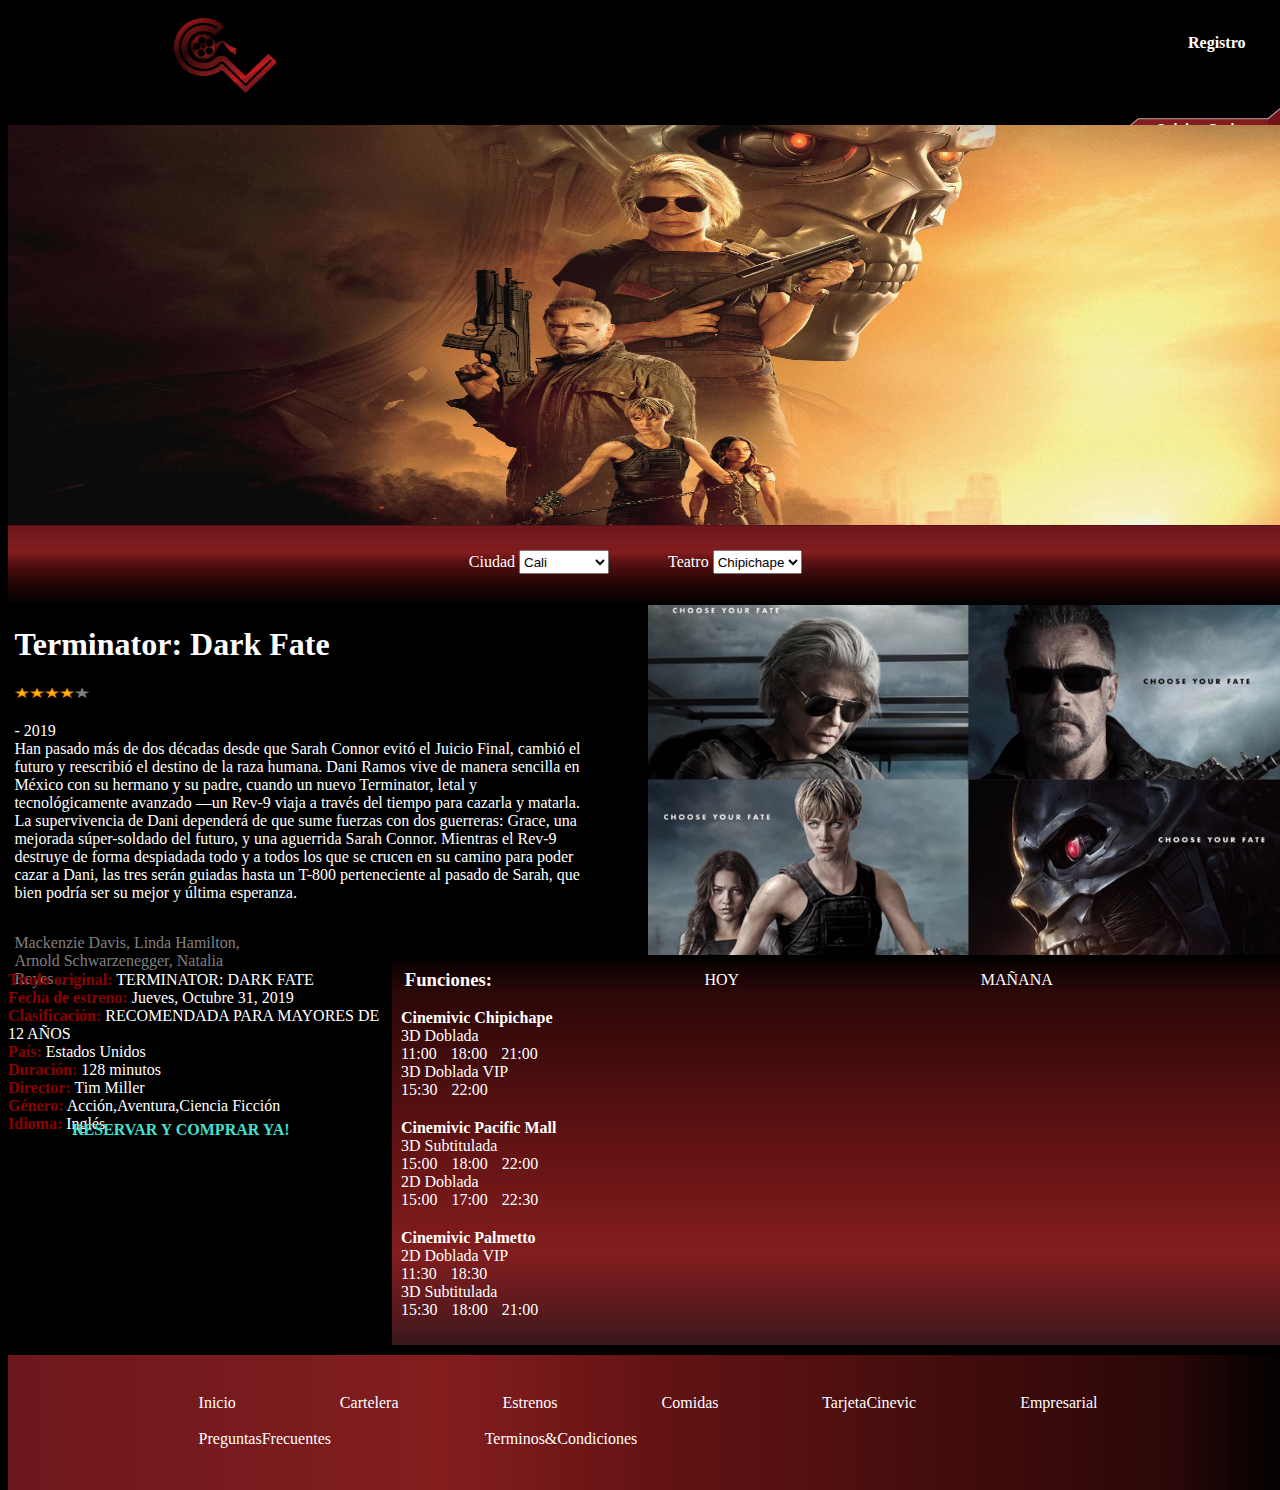
<file: terminator.html>
<!DOCTYPE html>
<html lang="en">

<head>
    <meta charset="UTF-8">
    <meta name="viewport" content="width=device-width, initial-scale=1.0">
    <meta http-equiv="X-UA-Compatible" content="ie=edge">
    <title>Cinemivic: ver Terminator</title>

    <link rel="stylesheet" href="src/terminator.css">
</head>

<body>
    <header>
        <div id="logoContainer">
            <div id="logo">
                <img src="src/images/logo.png" width="100%" height="100%" alt="logo">
            </div>
        </div>
        <div id="registro">
           <h4>Registro</h4> 
        </div>
        <div id="botonInicio">
            <img src="src/images/botonInicio.png" width="100%" height="100%" alt="botonInicio">
            <div id="inicioSesion">
               <h4>Iniciar Sesion</h4> 
            </div>
        </div>
        <div id="linea">
            <img src="src/images/linea.png" width="100%" height="27%" alt="linea">
            <img src="src/images/linea.png" width="100%" height="27%" alt="linea">
        </div>
    </header>
    <main>
        <section id="banner">
            <img src="src/images/terminator.jpg" width="100%" height="100%" alt="terminatorHeader">
        </section>
        <div id="filtro">
            <img src="src/images/lineaGrande.png" width="100%" height="100%" alt="lineaGrande">
            <div id="divFiltro">
                <div>
                    Ciudad
                    <select id="filtrado">
                        <option> Cali </option>
                        <option> Medellin </option>
                        <option> Bogota </option>
                    </select>
                </div>
                <div>
                    Teatro
                    <select id="filtrado">
                        <option> Chipichape </option>
                        <option> Pacific Mall </option>
                        <option> Palmetto </option>
                    </select>
                </div>
            </div>
        </div>
        <section id="infoPeli">
            <div id="texto">
                <div id="titulo">
                    <h1>Terminator: Dark Fate</h1>
                </div>
                <div id="estrellas">
                     <img src="src/images/estrellas.png" width="12%" height="17px" alt="estrellas">
                </div>
                <div id="parrafo">
                    <p>
                        - 2019 <br>
                        Han pasado más de dos décadas desde que Sarah Connor evitó el Juicio Final, cambió el futuro y reescribió el destino de la raza humana. Dani Ramos vive de manera sencilla en México con su hermano y su padre, cuando un nuevo Terminator, letal y tecnológicamente avanzado —un Rev-9 viaja a través del tiempo para cazarla y matarla. La supervivencia de Dani dependerá de que sume fuerzas con dos guerreras: Grace, una mejorada súper-soldado del futuro, y una aguerrida Sarah Connor. Mientras el Rev-9 destruye de forma despiadada todo y a todos los que se crucen en su camino para poder cazar a Dani, las tres serán guiadas hasta un T-800 perteneciente al pasado de Sarah, que bien podría ser su mejor y última esperanza.
                    </p>
                </div>
                <div id="elenco">
                    <p>
                        Mackenzie Davis, Linda Hamilton, Arnold Schwarzenegger, Natalia Reyes...
                    </p>
                </div>
            </div>
            <div id="foto">
                <img src="src/images/terminator2.jpg" width="100%" height="100%" alt="Guason">
            </div> 
        </section>
        <section id="infoPeliDos">
            <div id="textoDos">
                <p>
                    <strong style="color:darkred;">Título original:</strong> TERMINATOR: DARK FATE <br>
                    <strong style="color:darkred;">Fecha de estreno:</strong> Jueves, Octubre 31, 2019 <br>
                    <strong style="color:darkred;">Clasificación:</strong> RECOMENDADA PARA MAYORES DE 12 AÑOS <br>
                    <strong style="color:darkred;">País:</strong> Estados Unidos <br>
                    <strong style="color:darkred;">Duración:</strong> 128 minutos <br>
                    <strong style="color:darkred;">Director:</strong> Tim Miller <br>
                    <strong style="color:darkred;">Género:</strong> Acción,Aventura,Ciencia Ficción <br>
                    <strong style="color:darkred;">Idioma:</strong> Inglés</p> <br>
                    <a href=""> <div id="reservar"><strong style="color: turquoise;"> RESERVAR Y COMPRAR YA!</div></strong></a>
            </div>
            <div id="horarios">
                <img src="src/images/horarios.png" width="100%" height="100%" alt="horarios">
                <div id="divHorarios">
                  <h3>Funciones:</h3>  
                  <span id="hoy">HOY </span>
                <span id="manana">MAÑANA </span>
                </div>
                <div id="cineContainer">
                    <div>
                        <p>
                            <strong>Cinemivic Chipichape</strong> <br>
                            3D Doblada <br>
                        <span style="word-spacing: 10px;"> 11:00 18:00 21:00 </span> <br>
                            3D Doblada VIP <br>
                        <span style="word-spacing: 10px;"> 15:30 22:00</span>
                        </p>
                    </div>
                    <div>
                            <p>
                                    <strong>Cinemivic Pacific Mall</strong> <br>
                                    3D Subtitulada <br>
                                <span style="word-spacing: 10px;"> 15:00 18:00 22:00 </span> <br>
                                    2D Doblada <br>
                                <span style="word-spacing: 10px;"> 15:00 17:00 22:30</span>
                                </p>
                    </div>
                    <div>
                            <p>
                                    <strong>Cinemivic Palmetto</strong> <br>
                                    2D Doblada VIP <br>
                                <span style="word-spacing: 10px;"> 11:30 18:30</span> <br>
                                    3D Subtitulada <br>
                                <span style="word-spacing: 10px;"> 15:30 18:00 21:00 </span>
                                </p>
                    </div>
                </div>
            </div>
        </section>
    </main>
    <footer>
        <img src="src/images/footer.png" width="100%" height="100%" alt="footer">
        <div>
            <p>
                <span style="word-spacing: 100px;">Inicio Cartelera Estrenos Comidas TarjetaCinevic Empresarial</span> <br>
                <br>
                <span style="word-spacing: 150px;">PreguntasFrecuentes Terminos&Condiciones  </span>
            </p>
        </div>
    </footer>
</body>

</html>
</file>
<file: src/index.css>
* {
    margin: 0;
    user-select: none;
}

body{
    background: black;
}

header, main, footer{
    width: 100;
    position: relative;
     
}

header{
    color: white;
}

header div{
    display: flex;
    flex-direction: row;
    justify-content: flex-end;
    align-items: center;
    margin-top: 5px;

}

#Registro{
    margin-top: 10px;
    margin-right: 100px;

}

.lineaF{
    height: 14px;
}

.banner{
    display: block;
}

#filtroContenedor{
    display: flex;
    position: relative;
    width: 100%;
}

#filtroContenedor div{
    display: flex;
    position: absolute;
    top: 50%;
    left: 50%;
    transform: translate(-50%, -50%);;
    background: white;
    width: 100px;
    height: 30px;
    align-items: center;
    
}
</file>
<file: src/amigoNadie.css>
body{
    width: 100%;
    height: 100vh;
    background: black;
}

header{
    display: flex;
    width: 100%;
    height: 13%;
    position: relative;
    justify-content: flex-end;
    flex-wrap: wrap;
    
}

main{
    width: 100%;
    position: relative;
}    
footer{
    display: flex;
    width: 100%;
    height: 15vh;
    position: relative;
    justify-content: center;
    align-items: center;

}

#logoContainer{
    align-items: flex-start;
    display: flex;
    width: 80%;
    height: 80%;

}

#logo{
    display: flex;
    width: 10%;
    height: 80%;
    margin-top: 1%;
    margin-left: 1%;
}

#botonInicio{
    display: flex;
    width: 170px;
    height: 50px;
    margin-left: 30px;
}

#registro{
    display: flex;
    color: white;
    width: 100px;
    height: 50px;
    margin-top: 5px;
            
}

#inicioSesion{
    display: flex;
    position: absolute;
    color: white;
    align-self: center;
    margin-top: 7px;
    margin-left: 40px;
}

#linea{
    display: flex;
    width: 100%;
    height: 23px;
    flex-direction: column;
    justify-content: space-around;
}

#banner{
    width: 100%;
    height: 400px;
}

#filtro{
    display: flex;
    flex-direction: row;
    width: 100%;
    height: 80px;
    align-items: center;
    justify-content: center;
}

#divFiltro{
    display: flex;
    position: absolute;
    width: 70%;
    height: 80px;
    align-items: center;
    justify-content: center;

}

#divFiltro div{
    color: white;
    width: 20%;
    height: 30px;
    margin-left: 20px;
    
}

#filtrado{
    width: 50%;
    height: 80%;
}

#infoPeli{
    display: flex;
    width: 100%;
    height: 350px;
}

#texto{
    display: flex;
    flex-direction: column;
    width: 50%;
}

#titulo{
    margin-left: 1%;
    color: white;
}

#estrellas{
    margin-left: 1%;
}

#parrafo{
    width: 60%;
    margin-left: 1%;
    color: white;
}

#elenco{
    width: 40%;
    margin-left: 1%;
    color: gray;
}

#foto{
    display: flex;
    width: 50%;
}

#infoPeliDos{
    display: flex;
    width: 100%;
    height: 400px;
}

#textoDos{
    display: flex;
    color: white;
    width: 30%;
}

#reservar{
    position: absolute;
    margin-left: -25%;
    margin-top: 13%;
}

#horarios{
    display: flex;
    width: 70%;
    height: 390px;
    flex-direction: column;
}

#divHorarios{
    display: flex;
    position: absolute;
    color: white;
    margin-left: 1%;
    width: 50%;
    height: 50px; 
    align-items: center;
    justify-content: space-between;
}

#hoy{
    display: flex;
    color: white;
    width: 10%;
}

#manana{
    display: flex;
    color: white;
    width: 10%; 
}

#cineContainer{
    display: flex;
    margin-top: 3%;
    position: absolute;
    width: 70%;
    height: 320px;
    flex-direction: column;
}

#cineContainer div{
    display: flex;
    width: 80%;
    height: 110px;
    margin-left: 1%;
    color: white;
}

footer div{
    display: flex;
    justify-content: center;
    position: absolute;
    color: white;
    width: 80%;
    height: 90px;
}
</file>
<file: src/doctorSueno.css>
body{
    width: 100%;
    height: 100vh;
    background: black;
}

header{
    display: flex;
    width: 100%;
    height: 13%;
    position: relative;
    justify-content: flex-end;
    flex-wrap: wrap;
    
}

main{
    width: 100%;
    position: relative;
}    
footer{
    display: flex;
    width: 100%;
    height: 15vh;
    position: relative;
    justify-content: center;
    align-items: center;

}

#logoContainer{
    align-items: flex-start;
    display: flex;
    width: 80%;
    height: 80%;

}

#logo{
    display: flex;
    width: 10%;
    height: 80%;
    margin-top: 1%;
    margin-left: 1%;
}

#botonInicio{
    display: flex;
    width: 170px;
    height: 50px;
    margin-left: 30px;
}

#registro{
    display: flex;
    color: white;
    width: 100px;
    height: 50px;
    margin-top: 5px;
            
}

#inicioSesion{
    display: flex;
    position: absolute;
    color: white;
    align-self: center;
    margin-top: 7px;
    margin-left: 40px;
}

#linea{
    display: flex;
    width: 100%;
    height: 23px;
    flex-direction: column;
    justify-content: space-around;
}

#banner{
    width: 100%;
    height: 400px;
}

#filtro{
    display: flex;
    flex-direction: row;
    width: 100%;
    height: 80px;
    align-items: center;
    justify-content: center;
}

#divFiltro{
    display: flex;
    position: absolute;
    width: 70%;
    height: 80px;
    align-items: center;
    justify-content: center;

}

#divFiltro div{
    color: white;
    width: 20%;
    height: 30px;
    margin-left: 20px;
    
}

#filtrado{
    width: 50%;
    height: 80%;
}

#infoPeli{
    display: flex;
    width: 100%;
    height: 350px;
}

#texto{
    display: flex;
    flex-direction: column;
    width: 50%;
}

#titulo{
    margin-left: 1%;
    color: white;
}

#estrellas{
    margin-left: 1%;
}

#parrafo{
    width: 60%;
    margin-left: 1%;
    color: white;
}

#elenco{
    width: 40%;
    margin-left: 1%;
    color: gray;
}

#foto{
    display: flex;
    width: 50%;
}

#infoPeliDos{
    display: flex;
    width: 100%;
    height: 400px;
}

#textoDos{
    display: flex;
    color: white;
    width: 30%;
}

#reservar{
    position: absolute;
    margin-left: -25%;
    margin-top: 13%;
}

#horarios{
    display: flex;
    width: 70%;
    height: 390px;
    flex-direction: column;
}

#divHorarios{
    display: flex;
    position: absolute;
    color: white;
    margin-left: 1%;
    width: 50%;
    height: 50px; 
    align-items: center;
    justify-content: space-between;
}

#hoy{
    display: flex;
    color: white;
    width: 10%;
}

#manana{
    display: flex;
    color: white;
    width: 10%; 
}

#cineContainer{
    display: flex;
    margin-top: 3%;
    position: absolute;
    width: 70%;
    height: 320px;
    flex-direction: column;
}

#cineContainer div{
    display: flex;
    width: 80%;
    height: 110px;
    margin-left: 1%;
    color: white;
}

footer div{
    display: flex;
    justify-content: center;
    position: absolute;
    color: white;
    width: 80%;
    height: 90px;
}
</file>
<file: src/guason.css>
body{
    width: 100%;
    height: 100vh;
    background: black;
}

header{
    display: flex;
    width: 100%;
    height: 13%;
    position: relative;
    justify-content: flex-end;
    flex-wrap: wrap;
    
}

main{
    width: 100%;
    position: relative;
}    
footer{
    display: flex;
    width: 100%;
    height: 15vh;
    position: relative;
    justify-content: center;
    align-items: center;

}

#logoContainer{
    align-items: flex-start;
    display: flex;
    width: 80%;
    height: 80%;

}

#logo{
    display: flex;
    width: 10%;
    height: 80%;
    margin-top: 1%;
    margin-left: 1%;
}

#botonInicio{
    display: flex;
    width: 170px;
    height: 50px;
    margin-left: 30px;
}

#registro{
    display: flex;
    color: white;
    width: 100px;
    height: 50px;
    margin-top: 5px;
            
}

#inicioSesion{
    display: flex;
    position: absolute;
    color: white;
    align-self: center;
    margin-top: 7px;
    margin-left: 40px;
}

#linea{
    display: flex;
    width: 100%;
    height: 23px;
    flex-direction: column;
    justify-content: space-around;
}

#banner{
    width: 100%;
    height: 400px;
}

#filtro{
    display: flex;
    flex-direction: row;
    width: 100%;
    height: 80px;
    align-items: center;
    justify-content: center;
}

#divFiltro{
    display: flex;
    position: absolute;
    width: 70%;
    height: 80px;
    align-items: center;
    justify-content: center;

}

#divFiltro div{
    color: white;
    width: 20%;
    height: 30px;
    margin-left: 20px;
    
}

#filtrado{
    width: 50%;
    height: 80%;
}

#infoPeli{
    display: flex;
    width: 100%;
    height: 350px;
}

#texto{
    display: flex;
    flex-direction: column;
    width: 50%;
}

#titulo{
    margin-left: 1%;
    color: white;
}

#estrellas{
    margin-left: 1%;
}

#parrafo{
    width: 60%;
    margin-left: 1%;
    color: white;
}

#elenco{
    width: 40%;
    margin-left: 1%;
    color: gray;
}

#foto{
    display: flex;
    width: 50%;
}

#infoPeliDos{
    display: flex;
    width: 100%;
    height: 400px;
}

#textoDos{
    display: flex;
    color: white;
    width: 30%;
}

#reservar{
    position: absolute;
    margin-left: -25%;
    margin-top: 13%;
}

#horarios{
    display: flex;
    width: 70%;
    height: 390px;
    flex-direction: column;
}

#divHorarios{
    display: flex;
    position: absolute;
    color: white;
    margin-left: 1%;
    width: 50%;
    height: 50px; 
    align-items: center;
    justify-content: space-between;
}

#hoy{
    display: flex;
    color: white;
    width: 10%;
}

#manana{
    display: flex;
    color: white;
    width: 10%; 
}

#cineContainer{
    display: flex;
    margin-top: 3%;
    position: absolute;
    width: 70%;
    height: 320px;
    flex-direction: column;
}

#cineContainer div{
    display: flex;
    width: 80%;
    height: 110px;
    margin-left: 1%;
    color: white;
}

footer div{
    display: flex;
    justify-content: center;
    position: absolute;
    color: white;
    width: 80%;
    height: 90px;
}
</file>
<file: src/jugandoFuego.css>
body{
    width: 100%;
    height: 100vh;
    background: black;
}

header{
    display: flex;
    width: 100%;
    height: 13%;
    position: relative;
    justify-content: flex-end;
    flex-wrap: wrap;
    
}

main{
    width: 100%;
    position: relative;
}    
footer{
    display: flex;
    width: 100%;
    height: 15vh;
    position: relative;
    justify-content: center;
    align-items: center;

}

#logoContainer{
    align-items: flex-start;
    display: flex;
    width: 80%;
    height: 80%;

}

#logo{
    display: flex;
    width: 10%;
    height: 80%;
    margin-top: 1%;
    margin-left: 1%;
}

#botonInicio{
    display: flex;
    width: 170px;
    height: 50px;
    margin-left: 30px;
}

#registro{
    display: flex;
    color: white;
    width: 100px;
    height: 50px;
    margin-top: 5px;
            
}

#inicioSesion{
    display: flex;
    position: absolute;
    color: white;
    align-self: center;
    margin-top: 7px;
    margin-left: 40px;
}

#linea{
    display: flex;
    width: 100%;
    height: 23px;
    flex-direction: column;
    justify-content: space-around;
}

#banner{
    width: 100%;
    height: 400px;
}

#filtro{
    display: flex;
    flex-direction: row;
    width: 100%;
    height: 80px;
    align-items: center;
    justify-content: center;
}

#divFiltro{
    display: flex;
    position: absolute;
    width: 70%;
    height: 80px;
    align-items: center;
    justify-content: center;

}

#divFiltro div{
    color: white;
    width: 20%;
    height: 30px;
    margin-left: 20px;
    
}

#filtrado{
    width: 50%;
    height: 80%;
}

#infoPeli{
    display: flex;
    width: 100%;
    height: 350px;
}

#texto{
    display: flex;
    flex-direction: column;
    width: 50%;
}

#titulo{
    margin-left: 1%;
    color: white;
}

#estrellas{
    margin-left: 1%;
}

#parrafo{
    width: 60%;
    margin-left: 1%;
    color: white;
}

#elenco{
    width: 40%;
    margin-left: 1%;
    color: gray;
}

#foto{
    display: flex;
    width: 50%;
}

#infoPeliDos{
    display: flex;
    width: 100%;
    height: 400px;
}

#textoDos{
    display: flex;
    color: white;
    width: 30%;
}

#reservar{
    position: absolute;
    margin-left: -25%;
    margin-top: 13%;
}

#horarios{
    display: flex;
    width: 70%;
    height: 390px;
    flex-direction: column;
}

#divHorarios{
    display: flex;
    position: absolute;
    color: white;
    margin-left: 1%;
    width: 50%;
    height: 50px; 
    align-items: center;
    justify-content: space-between;
}

#hoy{
    display: flex;
    color: white;
    width: 10%;
}

#manana{
    display: flex;
    color: white;
    width: 10%; 
}

#cineContainer{
    display: flex;
    margin-top: 3%;
    position: absolute;
    width: 70%;
    height: 320px;
    flex-direction: column;
}

#cineContainer div{
    display: flex;
    width: 80%;
    height: 110px;
    margin-left: 1%;
    color: white;
}

footer div{
    display: flex;
    justify-content: center;
    position: absolute;
    color: white;
    width: 80%;
    height: 90px;
}
</file>
<file: src/locosAdams.css>
body{
    width: 100%;
    height: 100vh;
    background: black;
}

header{
    display: flex;
    width: 100%;
    height: 13%;
    position: relative;
    justify-content: flex-end;
    flex-wrap: wrap;
    
}

main{
    width: 100%;
    position: relative;
}    
footer{
    display: flex;
    width: 100%;
    height: 15vh;
    position: relative;
    justify-content: center;
    align-items: center;

}

#logoContainer{
    align-items: flex-start;
    display: flex;
    width: 80%;
    height: 80%;

}

#logo{
    display: flex;
    width: 10%;
    height: 80%;
    margin-top: 1%;
    margin-left: 1%;
}

#botonInicio{
    display: flex;
    width: 170px;
    height: 50px;
    margin-left: 30px;
}

#registro{
    display: flex;
    color: white;
    width: 100px;
    height: 50px;
    margin-top: 5px;
            
}

#inicioSesion{
    display: flex;
    position: absolute;
    color: white;
    align-self: center;
    margin-top: 7px;
    margin-left: 40px;
}

#linea{
    display: flex;
    width: 100%;
    height: 23px;
    flex-direction: column;
    justify-content: space-around;
}

#banner{
    width: 100%;
    height: 400px;
}

#filtro{
    display: flex;
    flex-direction: row;
    width: 100%;
    height: 80px;
    align-items: center;
    justify-content: center;
}

#divFiltro{
    display: flex;
    position: absolute;
    width: 70%;
    height: 80px;
    align-items: center;
    justify-content: center;

}

#divFiltro div{
    color: white;
    width: 20%;
    height: 30px;
    margin-left: 20px;
    
}

#filtrado{
    width: 50%;
    height: 80%;
}

#infoPeli{
    display: flex;
    width: 100%;
    height: 350px;
}

#texto{
    display: flex;
    flex-direction: column;
    width: 50%;
}

#titulo{
    margin-left: 1%;
    color: white;
}

#estrellas{
    margin-left: 1%;
}

#parrafo{
    width: 60%;
    margin-left: 1%;
    color: white;
}

#elenco{
    width: 40%;
    margin-left: 1%;
    color: gray;
}

#foto{
    display: flex;
    width: 50%;
}

#infoPeliDos{
    display: flex;
    width: 100%;
    height: 400px;
}

#textoDos{
    display: flex;
    color: white;
    width: 30%;
}

#reservar{
    position: absolute;
    margin-left: -25%;
    margin-top: 13%;
}

#horarios{
    display: flex;
    width: 70%;
    height: 390px;
    flex-direction: column;
}

#divHorarios{
    display: flex;
    position: absolute;
    color: white;
    margin-left: 1%;
    width: 50%;
    height: 50px; 
    align-items: center;
    justify-content: space-between;
}

#hoy{
    display: flex;
    color: white;
    width: 10%;
}

#manana{
    display: flex;
    color: white;
    width: 10%; 
}

#cineContainer{
    display: flex;
    margin-top: 3%;
    position: absolute;
    width: 70%;
    height: 320px;
    flex-direction: column;
}

#cineContainer div{
    display: flex;
    width: 80%;
    height: 110px;
    margin-left: 1%;
    color: white;
}

footer div{
    display: flex;
    justify-content: center;
    position: absolute;
    color: white;
    width: 80%;
    height: 90px;
}
</file>
<file: src/malefica.css>
body{
    width: 100%;
    height: 100vh;
    background: black;
}

header{
    display: flex;
    width: 100%;
    height: 13%;
    position: relative;
    justify-content: flex-end;
    flex-wrap: wrap;
    
}

main{
    width: 100%;
    position: relative;
}    
footer{
    display: flex;
    width: 100%;
    height: 15vh;
    position: relative;
    justify-content: center;
    align-items: center;

}

#logoContainer{
    align-items: flex-start;
    display: flex;
    width: 80%;
    height: 80%;

}

#logo{
    display: flex;
    width: 10%;
    height: 80%;
    margin-top: 1%;
    margin-left: 1%;
}

#botonInicio{
    display: flex;
    width: 170px;
    height: 50px;
    margin-left: 30px;
}

#registro{
    display: flex;
    color: white;
    width: 100px;
    height: 50px;
    margin-top: 5px;
            
}

#inicioSesion{
    display: flex;
    position: absolute;
    color: white;
    align-self: center;
    margin-top: 7px;
    margin-left: 40px;
}

#linea{
    display: flex;
    width: 100%;
    height: 23px;
    flex-direction: column;
    justify-content: space-around;
}

#banner{
    width: 100%;
    height: 400px;
}

#filtro{
    display: flex;
    flex-direction: row;
    width: 100%;
    height: 80px;
    align-items: center;
    justify-content: center;
}

#divFiltro{
    display: flex;
    position: absolute;
    width: 70%;
    height: 80px;
    align-items: center;
    justify-content: center;

}

#divFiltro div{
    color: white;
    width: 20%;
    height: 30px;
    margin-left: 20px;
    
}

#filtrado{
    width: 50%;
    height: 80%;
}

#infoPeli{
    display: flex;
    width: 100%;
    height: 350px;
}

#texto{
    display: flex;
    flex-direction: column;
    width: 50%;
}

#titulo{
    margin-left: 1%;
    color: white;
}

#estrellas{
    margin-left: 1%;
}

#parrafo{
    width: 60%;
    margin-left: 1%;
    color: white;
}

#elenco{
    width: 40%;
    margin-left: 1%;
    color: gray;
}

#foto{
    display: flex;
    width: 50%;
}

#infoPeliDos{
    display: flex;
    width: 100%;
    height: 400px;
}

#textoDos{
    display: flex;
    color: white;
    width: 30%;
}

#reservar{
    position: absolute;
    margin-left: -25%;
    margin-top: 13%;
}

#horarios{
    display: flex;
    width: 70%;
    height: 390px;
    flex-direction: column;
}

#divHorarios{
    display: flex;
    position: absolute;
    color: white;
    margin-left: 1%;
    width: 50%;
    height: 50px; 
    align-items: center;
    justify-content: space-between;
}

#hoy{
    display: flex;
    color: white;
    width: 10%;
}

#manana{
    display: flex;
    color: white;
    width: 10%; 
}

#cineContainer{
    display: flex;
    margin-top: 3%;
    position: absolute;
    width: 70%;
    height: 320px;
    flex-direction: column;
}

#cineContainer div{
    display: flex;
    width: 80%;
    height: 110px;
    margin-left: 1%;
    color: white;
}

footer div{
    display: flex;
    justify-content: center;
    position: absolute;
    color: white;
    width: 80%;
    height: 90px;
}
</file>
<file: src/terminator.css>
body{
    width: 100%;
    height: 100vh;
    background: black;
}

header{
    display: flex;
    width: 100%;
    height: 13%;
    position: relative;
    justify-content: flex-end;
    flex-wrap: wrap;
    
}

main{
    width: 100%;
    position: relative;
}    
footer{
    display: flex;
    width: 100%;
    height: 15vh;
    position: relative;
    justify-content: center;
    align-items: center;

}

#logoContainer{
    align-items: flex-start;
    display: flex;
    width: 80%;
    height: 80%;

}

#logo{
    display: flex;
    width: 10%;
    height: 80%;
    margin-top: 1%;
    margin-left: 1%;
}

#botonInicio{
    display: flex;
    width: 170px;
    height: 50px;
    margin-left: 30px;
}

#registro{
    display: flex;
    color: white;
    width: 100px;
    height: 50px;
    margin-top: 5px;
            
}

#inicioSesion{
    display: flex;
    position: absolute;
    color: white;
    align-self: center;
    margin-top: 7px;
    margin-left: 40px;
}

#linea{
    display: flex;
    width: 100%;
    height: 23px;
    flex-direction: column;
    justify-content: space-around;
}

#banner{
    width: 100%;
    height: 400px;
}

#filtro{
    display: flex;
    flex-direction: row;
    width: 100%;
    height: 80px;
    align-items: center;
    justify-content: center;
}

#divFiltro{
    display: flex;
    position: absolute;
    width: 70%;
    height: 80px;
    align-items: center;
    justify-content: center;

}

#divFiltro div{
    color: white;
    width: 20%;
    height: 30px;
    margin-left: 20px;
    
}

#filtrado{
    width: 50%;
    height: 80%;
}

#infoPeli{
    display: flex;
    width: 100%;
    height: 350px;
}

#texto{
    display: flex;
    flex-direction: column;
    width: 50%;
}

#titulo{
    margin-left: 1%;
    color: white;
}

#estrellas{
    margin-left: 1%;
}

#parrafo{
    width: 90%;
    margin-left: 1%;
    color: white;
}

#elenco{
    width: 40%;
    margin-left: 1%;
    color: gray;
}

#foto{
    display: flex;
    width: 50%;
}

#infoPeliDos{
    display: flex;
    width: 100%;
    height: 400px;
}

#textoDos{
    display: flex;
    color: white;
    width: 30%;
}

#reservar{
    position: absolute;
    margin-left: -25%;
    margin-top: 13%;
}

#horarios{
    display: flex;
    width: 70%;
    height: 390px;
    flex-direction: column;
}

#divHorarios{
    display: flex;
    position: absolute;
    color: white;
    margin-left: 1%;
    width: 50%;
    height: 50px; 
    align-items: center;
    justify-content: space-between;
}

#hoy{
    display: flex;
    color: white;
    width: 10%;
}

#manana{
    display: flex;
    color: white;
    width: 10%; 
}

#cineContainer{
    display: flex;
    margin-top: 3%;
    position: absolute;
    width: 70%;
    height: 320px;
    flex-direction: column;
}

#cineContainer div{
    display: flex;
    width: 80%;
    height: 110px;
    margin-left: 1%;
    color: white;
}

footer div{
    display: flex;
    justify-content: center;
    position: absolute;
    color: white;
    width: 80%;
    height: 90px;
}
</file>
